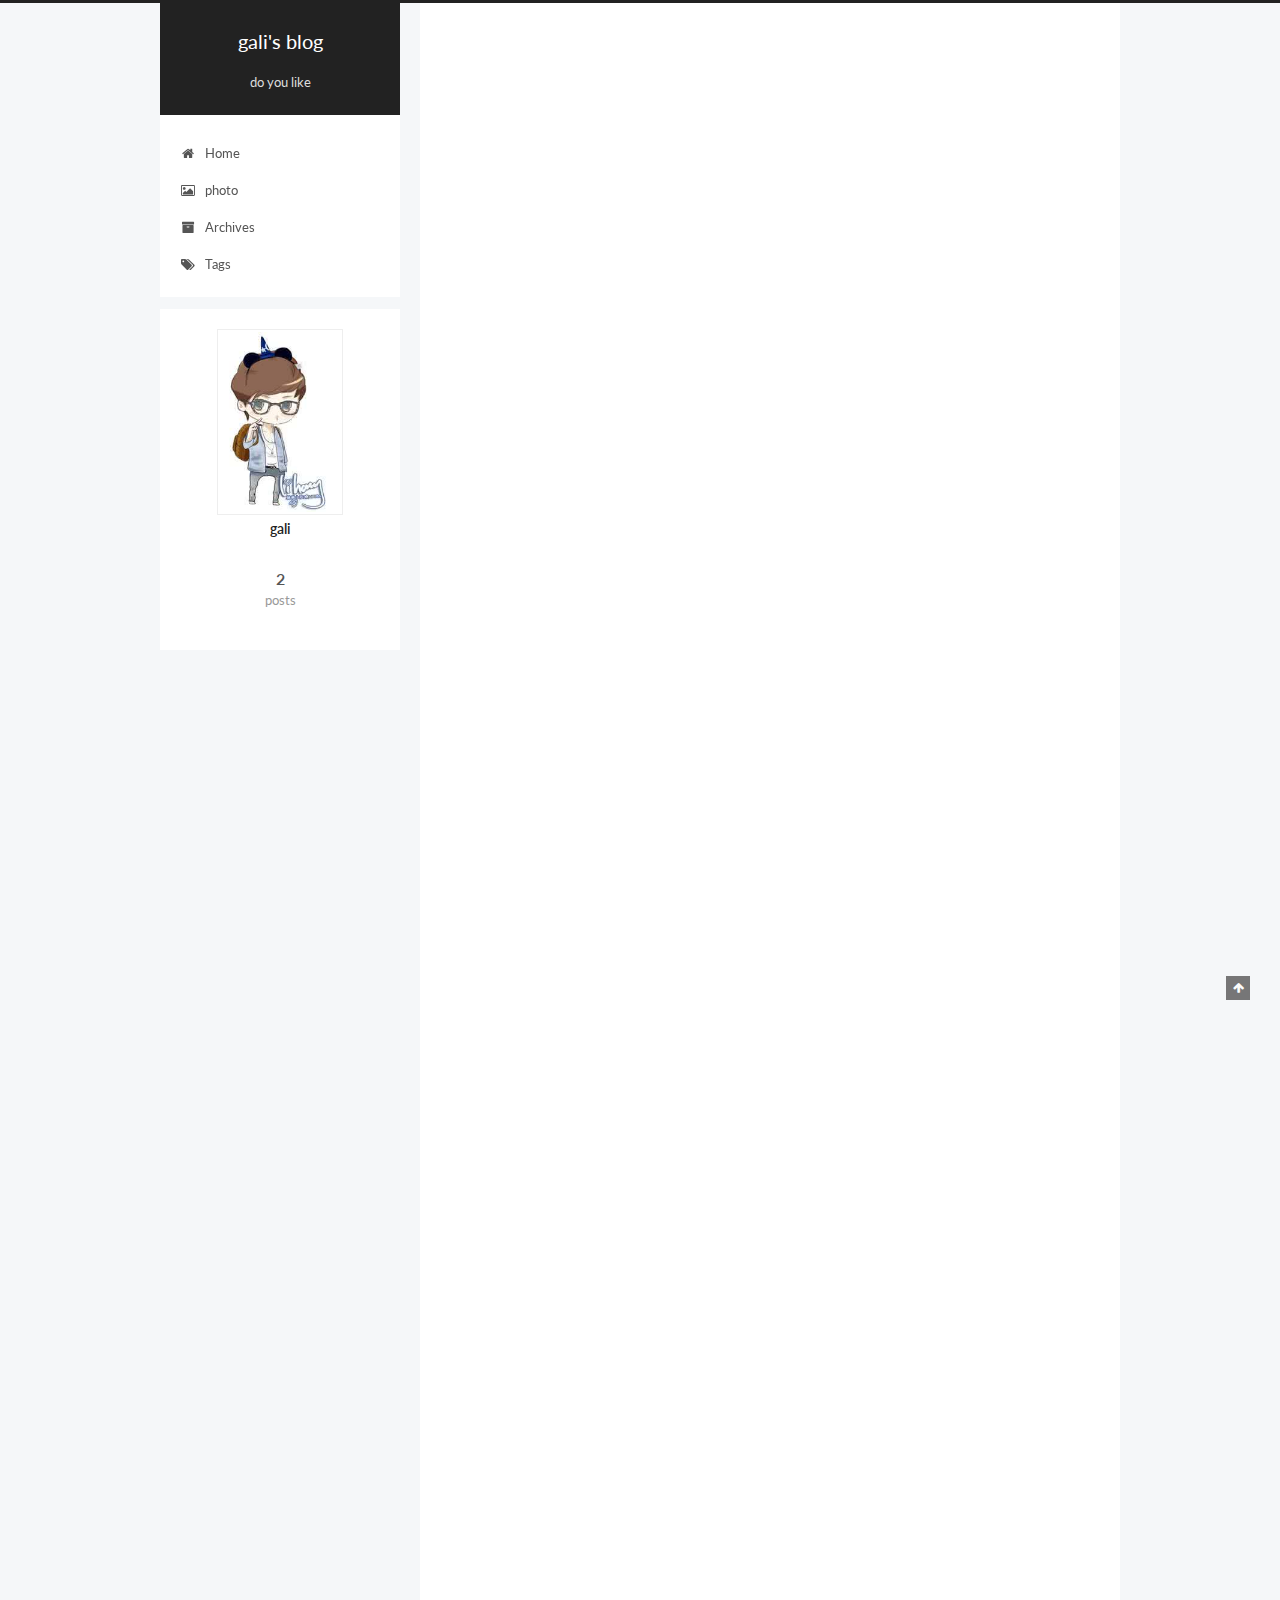
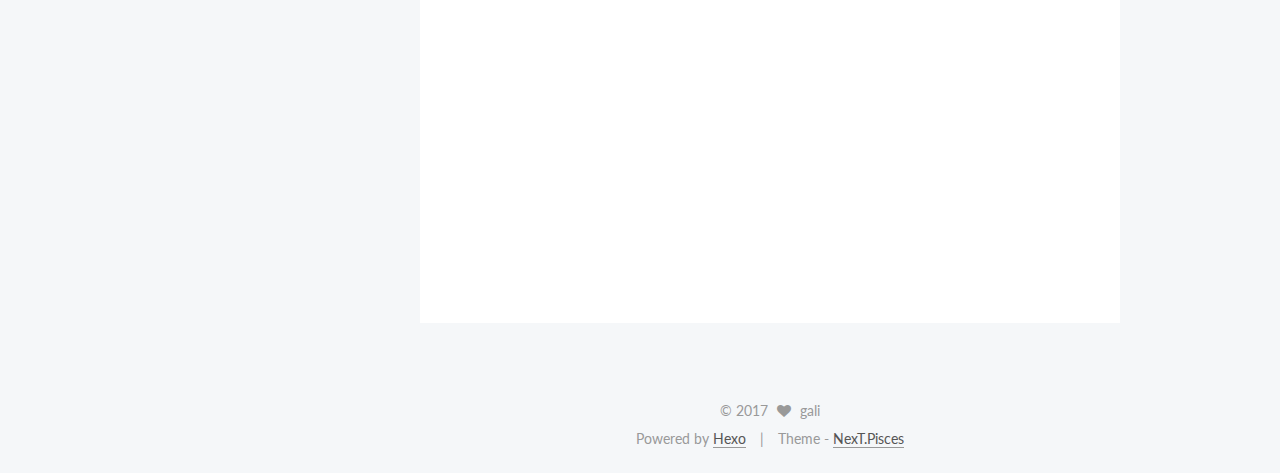
<file: index.html>
<!doctype html>



  


<html class="theme-next pisces use-motion" lang="">
<head>
  <meta charset="UTF-8"/>
<meta http-equiv="X-UA-Compatible" content="IE=edge" />
<meta name="viewport" content="width=device-width, initial-scale=1, maximum-scale=1"/>



<meta http-equiv="Cache-Control" content="no-transform" />
<meta http-equiv="Cache-Control" content="no-siteapp" />















  
  
  <link href="/lib/fancybox/source/jquery.fancybox.css?v=2.1.5" rel="stylesheet" type="text/css" />




  
  
  
  

  
    
    
  

  

  

  

  

  
    
    
    <link href="//fonts.googleapis.com/css?family=Lato:300,300italic,400,400italic,700,700italic&subset=latin,latin-ext" rel="stylesheet" type="text/css">
  






<link href="/lib/font-awesome/css/font-awesome.min.css?v=4.6.2" rel="stylesheet" type="text/css" />

<link href="/css/main.css?v=5.1.0" rel="stylesheet" type="text/css" />


  <meta name="keywords" content="Hexo, NexT" />








  <link rel="shortcut icon" type="image/x-icon" href="/favicon.ico?v=5.1.0" />






<meta property="og:type" content="website">
<meta property="og:title" content="gali&#39;s blog">
<meta property="og:url" content="http://yoursite.com/index.html">
<meta property="og:site_name" content="gali&#39;s blog">
<meta name="twitter:card" content="summary">
<meta name="twitter:title" content="gali&#39;s blog">



<script type="text/javascript" id="hexo.configurations">
  var NexT = window.NexT || {};
  var CONFIG = {
    root: '/',
    scheme: 'Pisces',
    sidebar: {"position":"left","display":"post","offset":12,"offset_float":0,"b2t":false,"scrollpercent":false},
    fancybox: true,
    motion: true,
    duoshuo: {
      userId: '0',
      author: 'Author'
    },
    algolia: {
      applicationID: '',
      apiKey: '',
      indexName: '',
      hits: {"per_page":10},
      labels: {"input_placeholder":"Search for Posts","hits_empty":"We didn't find any results for the search: ${query}","hits_stats":"${hits} results found in ${time} ms"}
    }
  };
</script>



  <link rel="canonical" href="http://yoursite.com/"/>





  <title> gali's blog </title>
</head>

<body itemscope itemtype="http://schema.org/WebPage" lang="">

  














  
  
    
  

  <div class="container sidebar-position-left 
   page-home 
 ">
    <div class="headband"></div>

    <header id="header" class="header" itemscope itemtype="http://schema.org/WPHeader">
      <div class="header-inner"><div class="site-brand-wrapper">
  <div class="site-meta ">
    

    <div class="custom-logo-site-title">
      <a href="/"  class="brand" rel="start">
        <span class="logo-line-before"><i></i></span>
        <span class="site-title">gali's blog</span>
        <span class="logo-line-after"><i></i></span>
      </a>
    </div>
      
        <p class="site-subtitle">do you like</p>
      
  </div>

  <div class="site-nav-toggle">
    <button>
      <span class="btn-bar"></span>
      <span class="btn-bar"></span>
      <span class="btn-bar"></span>
    </button>
  </div>
</div>

<nav class="site-nav">
  

  
    <ul id="menu" class="menu">
      
        
        <li class="menu-item menu-item-home">
          <a href="/" rel="section">
            
              <i class="menu-item-icon fa fa-fw fa-home"></i> <br />
            
            Home
          </a>
        </li>
      
        
        <li class="menu-item menu-item-photo">
          <a href="/photo" rel="section">
            
              <i class="menu-item-icon fa fa-fw fa-image"></i> <br />
            
            photo
          </a>
        </li>
      
        
        <li class="menu-item menu-item-archives">
          <a href="/archives" rel="section">
            
              <i class="menu-item-icon fa fa-fw fa-archive"></i> <br />
            
            Archives
          </a>
        </li>
      
        
        <li class="menu-item menu-item-tags">
          <a href="/tags" rel="section">
            
              <i class="menu-item-icon fa fa-fw fa-tags"></i> <br />
            
            Tags
          </a>
        </li>
      

      
    </ul>
  

  
</nav>



 </div>
    </header>

    <main id="main" class="main">
      <div class="main-inner">
        <div class="content-wrap">
          <div id="content" class="content">
            
  <section id="posts" class="posts-expand">
    
      

  

  
  
  

  <article class="post post-type-normal " itemscope itemtype="http://schema.org/Article">
    <link itemprop="mainEntityOfPage" href="http://yoursite.com/2017/08/08/useHexo/">

    <span hidden itemprop="author" itemscope itemtype="http://schema.org/Person">
      <meta itemprop="name" content="gali">
      <meta itemprop="description" content="">
      <meta itemprop="image" content="/images/qut.jpg">
    </span>

    <span hidden itemprop="publisher" itemscope itemtype="http://schema.org/Organization">
      <meta itemprop="name" content="gali's blog">
    </span>

    
      <header class="post-header">

        
        
          <h1 class="post-title" itemprop="name headline">
            
            
              
                
                <a class="post-title-link" href="/2017/08/08/useHexo/" itemprop="url">
                  useHexo
                </a>
              
            
          </h1>
        

        <div class="post-meta">
          <span class="post-time">
            
              <span class="post-meta-item-icon">
                <i class="fa fa-calendar-o"></i>
              </span>
              
                <span class="post-meta-item-text">Posted on</span>
              
              <time title="Post created" itemprop="dateCreated datePublished" datetime="2017-08-08T13:33:51+08:00">
                2017-08-08
              </time>
            

            

            
          </span>

          

          
            
          

          
          

          

          

          

        </div>
      </header>
    


    <div class="post-body" itemprop="articleBody">

      
      

      
        
          
            <h3 id="usrHexo"><a href="#usrHexo" class="headerlink" title="usrHexo"></a>usrHexo</h3><figure class="highlight plain"><table><tr><td class="gutter"><pre><div class="line">1</div><div class="line">2</div><div class="line">3</div><div class="line">4</div><div class="line">5</div></pre></td><td class="code"><pre><div class="line">npm install hexo-cli -g</div><div class="line">hexo init blog</div><div class="line">cd blog</div><div class="line">npm install</div><div class="line">hexo server</div></pre></td></tr></table></figure>
<p><a href="http://theme-next.iissnan.com/getting-started.html" target="_blank" rel="external">next主题</a></p>
<p><img src="/images/qut.jpg" alt=""></p>

          
        
      
    </div>

    <div>
      
    </div>

    <div>
      
    </div>

    <div>
      
    </div>

    <footer class="post-footer">
      

      

      

      
      
        <div class="post-eof"></div>
      
    </footer>
  </article>


    
      

  

  
  
  

  <article class="post post-type-normal " itemscope itemtype="http://schema.org/Article">
    <link itemprop="mainEntityOfPage" href="http://yoursite.com/2017/08/08/hello-world/">

    <span hidden itemprop="author" itemscope itemtype="http://schema.org/Person">
      <meta itemprop="name" content="gali">
      <meta itemprop="description" content="">
      <meta itemprop="image" content="/images/qut.jpg">
    </span>

    <span hidden itemprop="publisher" itemscope itemtype="http://schema.org/Organization">
      <meta itemprop="name" content="gali's blog">
    </span>

    
      <header class="post-header">

        
        
          <h1 class="post-title" itemprop="name headline">
            
            
              
                
                <a class="post-title-link" href="/2017/08/08/hello-world/" itemprop="url">
                  Hello World
                </a>
              
            
          </h1>
        

        <div class="post-meta">
          <span class="post-time">
            
              <span class="post-meta-item-icon">
                <i class="fa fa-calendar-o"></i>
              </span>
              
                <span class="post-meta-item-text">Posted on</span>
              
              <time title="Post created" itemprop="dateCreated datePublished" datetime="2017-08-08T13:23:17+08:00">
                2017-08-08
              </time>
            

            

            
          </span>

          

          
            
          

          
          

          

          

          

        </div>
      </header>
    


    <div class="post-body" itemprop="articleBody">

      
      

      
        
          
            <p>Welcome to <a href="https://hexo.io/" target="_blank" rel="external">Hexo</a>! This is your very first post. Check <a href="https://hexo.io/docs/" target="_blank" rel="external">documentation</a> for more info. If you get any problems when using Hexo, you can find the answer in <a href="https://hexo.io/docs/troubleshooting.html" target="_blank" rel="external">troubleshooting</a> or you can ask me on <a href="https://github.com/hexojs/hexo/issues" target="_blank" rel="external">GitHub</a>.</p>
<h2 id="Quick-Start"><a href="#Quick-Start" class="headerlink" title="Quick Start"></a>Quick Start</h2><h3 id="Create-a-new-post"><a href="#Create-a-new-post" class="headerlink" title="Create a new post"></a>Create a new post</h3><figure class="highlight bash"><table><tr><td class="gutter"><pre><div class="line">1</div></pre></td><td class="code"><pre><div class="line">$ hexo new <span class="string">"My New Post"</span></div></pre></td></tr></table></figure>
<p>More info: <a href="https://hexo.io/docs/writing.html" target="_blank" rel="external">Writing</a></p>
<h3 id="Run-server"><a href="#Run-server" class="headerlink" title="Run server"></a>Run server</h3><figure class="highlight bash"><table><tr><td class="gutter"><pre><div class="line">1</div></pre></td><td class="code"><pre><div class="line">$ hexo server</div></pre></td></tr></table></figure>
<p>More info: <a href="https://hexo.io/docs/server.html" target="_blank" rel="external">Server</a></p>
<h3 id="Generate-static-files"><a href="#Generate-static-files" class="headerlink" title="Generate static files"></a>Generate static files</h3><figure class="highlight bash"><table><tr><td class="gutter"><pre><div class="line">1</div></pre></td><td class="code"><pre><div class="line">$ hexo generate</div></pre></td></tr></table></figure>
<p>More info: <a href="https://hexo.io/docs/generating.html" target="_blank" rel="external">Generating</a></p>
<h3 id="Deploy-to-remote-sites"><a href="#Deploy-to-remote-sites" class="headerlink" title="Deploy to remote sites"></a>Deploy to remote sites</h3><figure class="highlight bash"><table><tr><td class="gutter"><pre><div class="line">1</div></pre></td><td class="code"><pre><div class="line">$ hexo deploy</div></pre></td></tr></table></figure>
<p>More info: <a href="https://hexo.io/docs/deployment.html" target="_blank" rel="external">Deployment</a></p>

          
        
      
    </div>

    <div>
      
    </div>

    <div>
      
    </div>

    <div>
      
    </div>

    <footer class="post-footer">
      

      

      

      
      
        <div class="post-eof"></div>
      
    </footer>
  </article>


    
  </section>

  


          </div>
          


          

        </div>
        
          
  
  <div class="sidebar-toggle">
    <div class="sidebar-toggle-line-wrap">
      <span class="sidebar-toggle-line sidebar-toggle-line-first"></span>
      <span class="sidebar-toggle-line sidebar-toggle-line-middle"></span>
      <span class="sidebar-toggle-line sidebar-toggle-line-last"></span>
    </div>
  </div>

  <aside id="sidebar" class="sidebar">
    <div class="sidebar-inner">

      

      

      <section class="site-overview sidebar-panel sidebar-panel-active">
        <div class="site-author motion-element" itemprop="author" itemscope itemtype="http://schema.org/Person">
          <img class="site-author-image" itemprop="image"
               src="/images/qut.jpg"
               alt="gali" />
          <p class="site-author-name" itemprop="name">gali</p>
           
              <p class="site-description motion-element" itemprop="description"></p>
          
        </div>
        <nav class="site-state motion-element">

          
            <div class="site-state-item site-state-posts">
              <a href="/archives">
                <span class="site-state-item-count">2</span>
                <span class="site-state-item-name">posts</span>
              </a>
            </div>
          

          

          

        </nav>

        

        <div class="links-of-author motion-element">
          
        </div>

        
        

        
        

        


      </section>

      

      

    </div>
  </aside>


        
      </div>
    </main>

    <footer id="footer" class="footer">
      <div class="footer-inner">
        <div class="copyright" >
  
  &copy; 
  <span itemprop="copyrightYear">2017</span>
  <span class="with-love">
    <i class="fa fa-heart"></i>
  </span>
  <span class="author" itemprop="copyrightHolder">gali</span>
</div>


<div class="powered-by">
  Powered by <a class="theme-link" href="https://hexo.io">Hexo</a>
</div>

<div class="theme-info">
  Theme -
  <a class="theme-link" href="https://github.com/iissnan/hexo-theme-next">
    NexT.Pisces
  </a>
</div>


        

        
      </div>
    </footer>

    
      <div class="back-to-top">
        <i class="fa fa-arrow-up"></i>
        
      </div>
    

  </div>

  

<script type="text/javascript">
  if (Object.prototype.toString.call(window.Promise) !== '[object Function]') {
    window.Promise = null;
  }
</script>









  






  
  <script type="text/javascript" src="/lib/jquery/index.js?v=2.1.3"></script>

  
  <script type="text/javascript" src="/lib/fastclick/lib/fastclick.min.js?v=1.0.6"></script>

  
  <script type="text/javascript" src="/lib/jquery_lazyload/jquery.lazyload.js?v=1.9.7"></script>

  
  <script type="text/javascript" src="/lib/velocity/velocity.min.js?v=1.2.1"></script>

  
  <script type="text/javascript" src="/lib/velocity/velocity.ui.min.js?v=1.2.1"></script>

  
  <script type="text/javascript" src="/lib/fancybox/source/jquery.fancybox.pack.js?v=2.1.5"></script>


  


  <script type="text/javascript" src="/js/src/utils.js?v=5.1.0"></script>

  <script type="text/javascript" src="/js/src/motion.js?v=5.1.0"></script>



  
  


  <script type="text/javascript" src="/js/src/affix.js?v=5.1.0"></script>

  <script type="text/javascript" src="/js/src/schemes/pisces.js?v=5.1.0"></script>



  

  


  <script type="text/javascript" src="/js/src/bootstrap.js?v=5.1.0"></script>



  


  




	





  





  





  






  





  

  

  

  

</body>
</html>
</file>
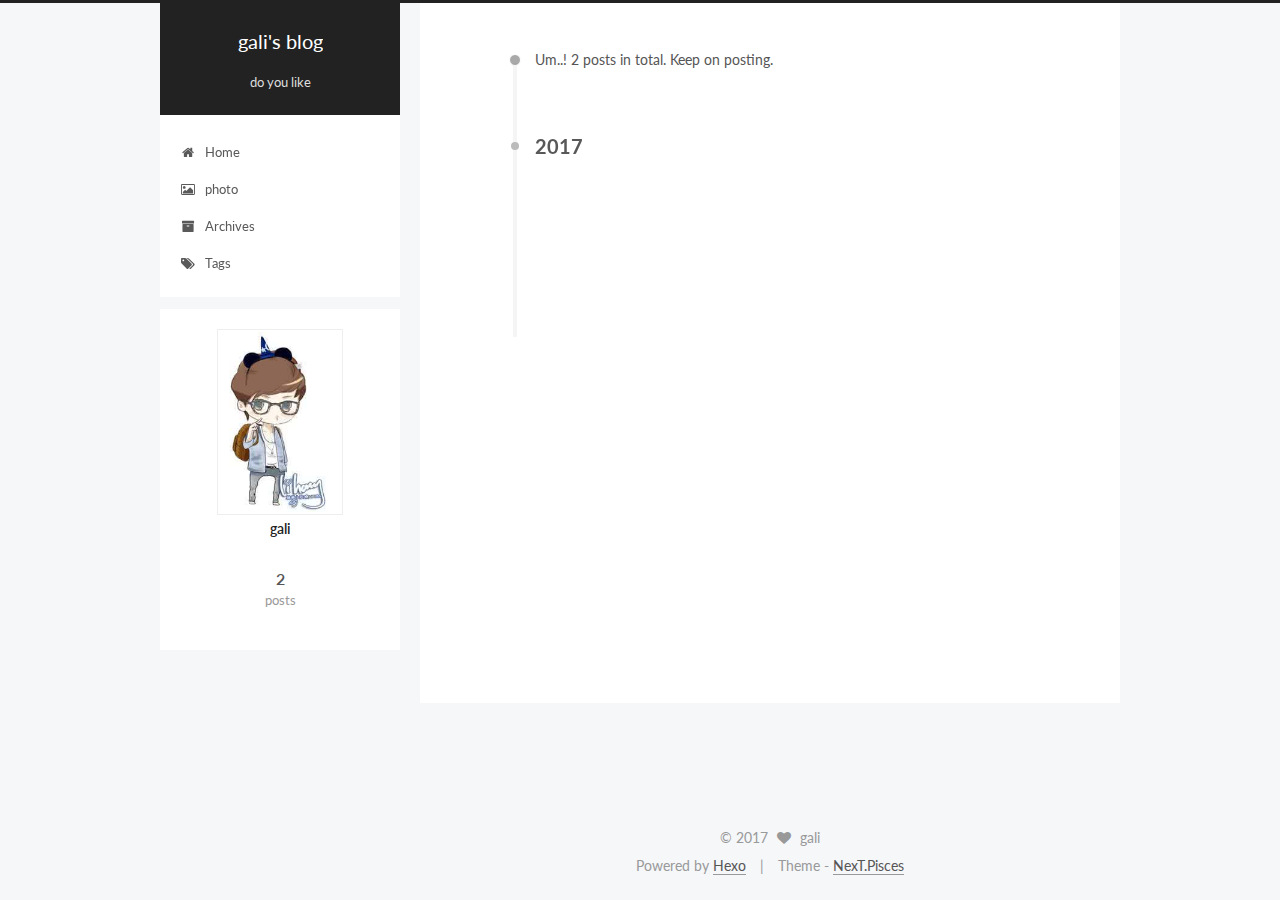
<file: archives/index.html>
<!doctype html>



  


<html class="theme-next pisces use-motion" lang="">
<head>
  <meta charset="UTF-8"/>
<meta http-equiv="X-UA-Compatible" content="IE=edge" />
<meta name="viewport" content="width=device-width, initial-scale=1, maximum-scale=1"/>



<meta http-equiv="Cache-Control" content="no-transform" />
<meta http-equiv="Cache-Control" content="no-siteapp" />















  
  
  <link href="/lib/fancybox/source/jquery.fancybox.css?v=2.1.5" rel="stylesheet" type="text/css" />




  
  
  
  

  
    
    
  

  

  

  

  

  
    
    
    <link href="//fonts.googleapis.com/css?family=Lato:300,300italic,400,400italic,700,700italic&subset=latin,latin-ext" rel="stylesheet" type="text/css">
  






<link href="/lib/font-awesome/css/font-awesome.min.css?v=4.6.2" rel="stylesheet" type="text/css" />

<link href="/css/main.css?v=5.1.0" rel="stylesheet" type="text/css" />


  <meta name="keywords" content="Hexo, NexT" />








  <link rel="shortcut icon" type="image/x-icon" href="/favicon.ico?v=5.1.0" />






<meta property="og:type" content="website">
<meta property="og:title" content="gali&#39;s blog">
<meta property="og:url" content="http://yoursite.com/archives/index.html">
<meta property="og:site_name" content="gali&#39;s blog">
<meta name="twitter:card" content="summary">
<meta name="twitter:title" content="gali&#39;s blog">



<script type="text/javascript" id="hexo.configurations">
  var NexT = window.NexT || {};
  var CONFIG = {
    root: '/',
    scheme: 'Pisces',
    sidebar: {"position":"left","display":"post","offset":12,"offset_float":0,"b2t":false,"scrollpercent":false},
    fancybox: true,
    motion: true,
    duoshuo: {
      userId: '0',
      author: 'Author'
    },
    algolia: {
      applicationID: '',
      apiKey: '',
      indexName: '',
      hits: {"per_page":10},
      labels: {"input_placeholder":"Search for Posts","hits_empty":"We didn't find any results for the search: ${query}","hits_stats":"${hits} results found in ${time} ms"}
    }
  };
</script>



  <link rel="canonical" href="http://yoursite.com/archives/"/>





  <title> Archive | gali's blog </title>
</head>

<body itemscope itemtype="http://schema.org/WebPage" lang="">

  














  
  
    
  

  <div class="container sidebar-position-left  page-archive  ">
    <div class="headband"></div>

    <header id="header" class="header" itemscope itemtype="http://schema.org/WPHeader">
      <div class="header-inner"><div class="site-brand-wrapper">
  <div class="site-meta ">
    

    <div class="custom-logo-site-title">
      <a href="/"  class="brand" rel="start">
        <span class="logo-line-before"><i></i></span>
        <span class="site-title">gali's blog</span>
        <span class="logo-line-after"><i></i></span>
      </a>
    </div>
      
        <p class="site-subtitle">do you like</p>
      
  </div>

  <div class="site-nav-toggle">
    <button>
      <span class="btn-bar"></span>
      <span class="btn-bar"></span>
      <span class="btn-bar"></span>
    </button>
  </div>
</div>

<nav class="site-nav">
  

  
    <ul id="menu" class="menu">
      
        
        <li class="menu-item menu-item-home">
          <a href="/" rel="section">
            
              <i class="menu-item-icon fa fa-fw fa-home"></i> <br />
            
            Home
          </a>
        </li>
      
        
        <li class="menu-item menu-item-photo">
          <a href="/photo" rel="section">
            
              <i class="menu-item-icon fa fa-fw fa-image"></i> <br />
            
            photo
          </a>
        </li>
      
        
        <li class="menu-item menu-item-archives">
          <a href="/archives" rel="section">
            
              <i class="menu-item-icon fa fa-fw fa-archive"></i> <br />
            
            Archives
          </a>
        </li>
      
        
        <li class="menu-item menu-item-tags">
          <a href="/tags" rel="section">
            
              <i class="menu-item-icon fa fa-fw fa-tags"></i> <br />
            
            Tags
          </a>
        </li>
      

      
    </ul>
  

  
</nav>



 </div>
    </header>

    <main id="main" class="main">
      <div class="main-inner">
        <div class="content-wrap">
          <div id="content" class="content">
            

  <section id="posts" class="posts-collapse">
    <span class="archive-move-on"></span>

    <span class="archive-page-counter">
      
      
      
        
      
      Um..! 2 posts in total. Keep on posting.
    </span>

    

      
      
      

      
        
        <div class="collection-title">
          <h2 class="archive-year motion-element" id="archive-year-2017">2017</h2>
        </div>
      
      

      

  <article class="post post-type-normal" itemscope itemtype="http://schema.org/Article">
    <header class="post-header">

      <h1 class="post-title">
        
            <a class="post-title-link" href="/2017/08/08/useHexo/" itemprop="url">
              
                <span itemprop="name">useHexo</span>
              
            </a>
        
      </h1>

      <div class="post-meta">
        <time class="post-time" itemprop="dateCreated"
              datetime="2017-08-08T13:33:51+08:00"
              content="2017-08-08" >
          08-08
        </time>
      </div>

    </header>
  </article>



    

      
      
      

      
      

      

  <article class="post post-type-normal" itemscope itemtype="http://schema.org/Article">
    <header class="post-header">

      <h1 class="post-title">
        
            <a class="post-title-link" href="/2017/08/08/hello-world/" itemprop="url">
              
                <span itemprop="name">Hello World</span>
              
            </a>
        
      </h1>

      <div class="post-meta">
        <time class="post-time" itemprop="dateCreated"
              datetime="2017-08-08T13:23:17+08:00"
              content="2017-08-08" >
          08-08
        </time>
      </div>

    </header>
  </article>



    

  </section>

  



          </div>
          


          

        </div>
        
          
  
  <div class="sidebar-toggle">
    <div class="sidebar-toggle-line-wrap">
      <span class="sidebar-toggle-line sidebar-toggle-line-first"></span>
      <span class="sidebar-toggle-line sidebar-toggle-line-middle"></span>
      <span class="sidebar-toggle-line sidebar-toggle-line-last"></span>
    </div>
  </div>

  <aside id="sidebar" class="sidebar">
    <div class="sidebar-inner">

      

      

      <section class="site-overview sidebar-panel sidebar-panel-active">
        <div class="site-author motion-element" itemprop="author" itemscope itemtype="http://schema.org/Person">
          <img class="site-author-image" itemprop="image"
               src="/images/qut.jpg"
               alt="gali" />
          <p class="site-author-name" itemprop="name">gali</p>
           
              <p class="site-description motion-element" itemprop="description"></p>
          
        </div>
        <nav class="site-state motion-element">

          
            <div class="site-state-item site-state-posts">
              <a href="/archives">
                <span class="site-state-item-count">2</span>
                <span class="site-state-item-name">posts</span>
              </a>
            </div>
          

          

          

        </nav>

        

        <div class="links-of-author motion-element">
          
        </div>

        
        

        
        

        


      </section>

      

      

    </div>
  </aside>


        
      </div>
    </main>

    <footer id="footer" class="footer">
      <div class="footer-inner">
        <div class="copyright" >
  
  &copy; 
  <span itemprop="copyrightYear">2017</span>
  <span class="with-love">
    <i class="fa fa-heart"></i>
  </span>
  <span class="author" itemprop="copyrightHolder">gali</span>
</div>


<div class="powered-by">
  Powered by <a class="theme-link" href="https://hexo.io">Hexo</a>
</div>

<div class="theme-info">
  Theme -
  <a class="theme-link" href="https://github.com/iissnan/hexo-theme-next">
    NexT.Pisces
  </a>
</div>


        

        
      </div>
    </footer>

    
      <div class="back-to-top">
        <i class="fa fa-arrow-up"></i>
        
      </div>
    

  </div>

  

<script type="text/javascript">
  if (Object.prototype.toString.call(window.Promise) !== '[object Function]') {
    window.Promise = null;
  }
</script>









  






  
  <script type="text/javascript" src="/lib/jquery/index.js?v=2.1.3"></script>

  
  <script type="text/javascript" src="/lib/fastclick/lib/fastclick.min.js?v=1.0.6"></script>

  
  <script type="text/javascript" src="/lib/jquery_lazyload/jquery.lazyload.js?v=1.9.7"></script>

  
  <script type="text/javascript" src="/lib/velocity/velocity.min.js?v=1.2.1"></script>

  
  <script type="text/javascript" src="/lib/velocity/velocity.ui.min.js?v=1.2.1"></script>

  
  <script type="text/javascript" src="/lib/fancybox/source/jquery.fancybox.pack.js?v=2.1.5"></script>


  


  <script type="text/javascript" src="/js/src/utils.js?v=5.1.0"></script>

  <script type="text/javascript" src="/js/src/motion.js?v=5.1.0"></script>



  
  


  <script type="text/javascript" src="/js/src/affix.js?v=5.1.0"></script>

  <script type="text/javascript" src="/js/src/schemes/pisces.js?v=5.1.0"></script>



  
  
    <script type="text/javascript" id="motion.page.archive">
      $('.archive-year').velocity('transition.slideLeftIn');
    </script>
  


  


  <script type="text/javascript" src="/js/src/bootstrap.js?v=5.1.0"></script>



  


  




	





  





  





  






  





  

  

  

  

</body>
</html>
</file>
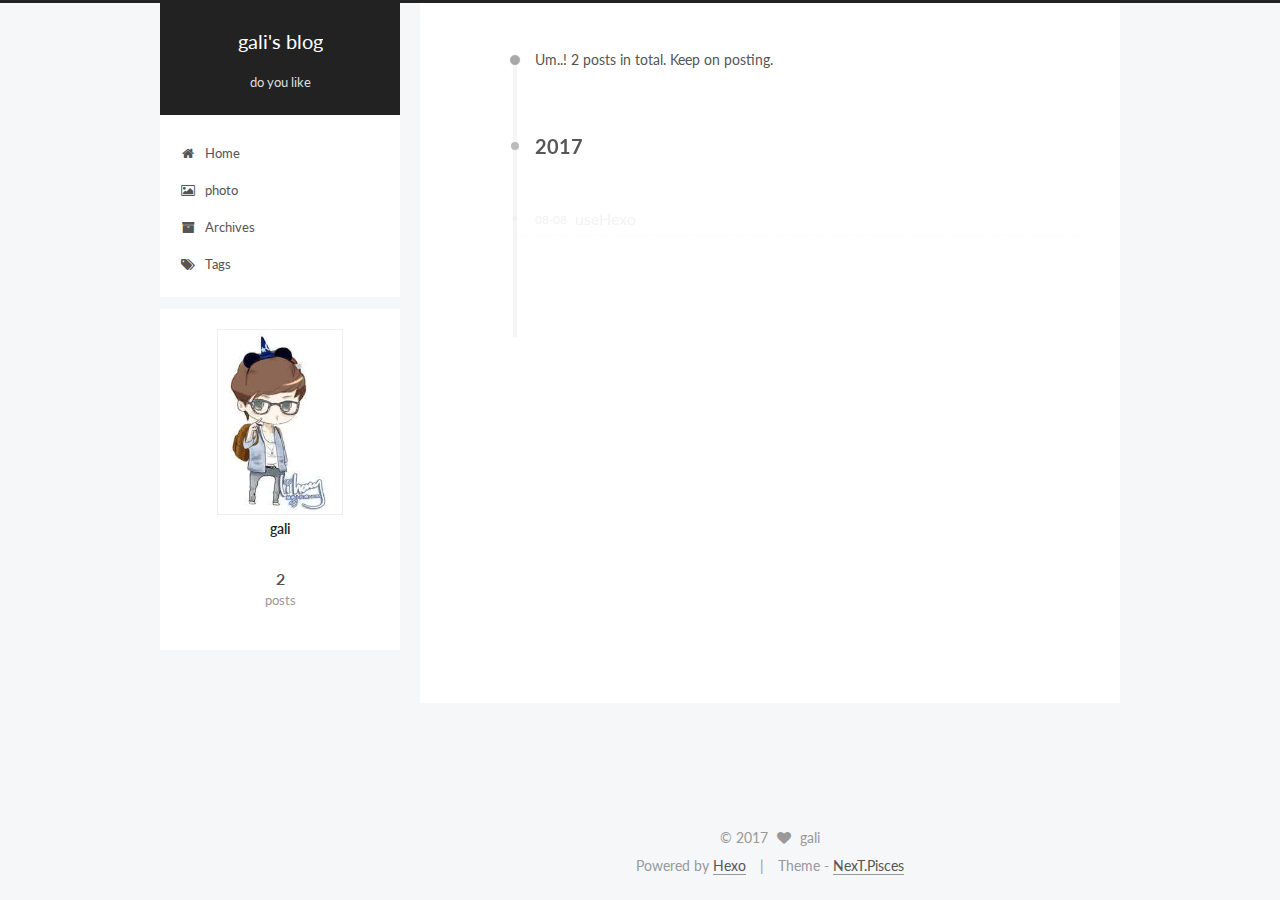
<file: archives/2017/index.html>
<!doctype html>



  


<html class="theme-next pisces use-motion" lang="">
<head>
  <meta charset="UTF-8"/>
<meta http-equiv="X-UA-Compatible" content="IE=edge" />
<meta name="viewport" content="width=device-width, initial-scale=1, maximum-scale=1"/>



<meta http-equiv="Cache-Control" content="no-transform" />
<meta http-equiv="Cache-Control" content="no-siteapp" />















  
  
  <link href="/lib/fancybox/source/jquery.fancybox.css?v=2.1.5" rel="stylesheet" type="text/css" />




  
  
  
  

  
    
    
  

  

  

  

  

  
    
    
    <link href="//fonts.googleapis.com/css?family=Lato:300,300italic,400,400italic,700,700italic&subset=latin,latin-ext" rel="stylesheet" type="text/css">
  






<link href="/lib/font-awesome/css/font-awesome.min.css?v=4.6.2" rel="stylesheet" type="text/css" />

<link href="/css/main.css?v=5.1.0" rel="stylesheet" type="text/css" />


  <meta name="keywords" content="Hexo, NexT" />








  <link rel="shortcut icon" type="image/x-icon" href="/favicon.ico?v=5.1.0" />






<meta property="og:type" content="website">
<meta property="og:title" content="gali&#39;s blog">
<meta property="og:url" content="http://yoursite.com/archives/2017/index.html">
<meta property="og:site_name" content="gali&#39;s blog">
<meta name="twitter:card" content="summary">
<meta name="twitter:title" content="gali&#39;s blog">



<script type="text/javascript" id="hexo.configurations">
  var NexT = window.NexT || {};
  var CONFIG = {
    root: '/',
    scheme: 'Pisces',
    sidebar: {"position":"left","display":"post","offset":12,"offset_float":0,"b2t":false,"scrollpercent":false},
    fancybox: true,
    motion: true,
    duoshuo: {
      userId: '0',
      author: 'Author'
    },
    algolia: {
      applicationID: '',
      apiKey: '',
      indexName: '',
      hits: {"per_page":10},
      labels: {"input_placeholder":"Search for Posts","hits_empty":"We didn't find any results for the search: ${query}","hits_stats":"${hits} results found in ${time} ms"}
    }
  };
</script>



  <link rel="canonical" href="http://yoursite.com/archives/2017/"/>





  <title> Archive | gali's blog </title>
</head>

<body itemscope itemtype="http://schema.org/WebPage" lang="">

  














  
  
    
  

  <div class="container sidebar-position-left  page-archive  ">
    <div class="headband"></div>

    <header id="header" class="header" itemscope itemtype="http://schema.org/WPHeader">
      <div class="header-inner"><div class="site-brand-wrapper">
  <div class="site-meta ">
    

    <div class="custom-logo-site-title">
      <a href="/"  class="brand" rel="start">
        <span class="logo-line-before"><i></i></span>
        <span class="site-title">gali's blog</span>
        <span class="logo-line-after"><i></i></span>
      </a>
    </div>
      
        <p class="site-subtitle">do you like</p>
      
  </div>

  <div class="site-nav-toggle">
    <button>
      <span class="btn-bar"></span>
      <span class="btn-bar"></span>
      <span class="btn-bar"></span>
    </button>
  </div>
</div>

<nav class="site-nav">
  

  
    <ul id="menu" class="menu">
      
        
        <li class="menu-item menu-item-home">
          <a href="/" rel="section">
            
              <i class="menu-item-icon fa fa-fw fa-home"></i> <br />
            
            Home
          </a>
        </li>
      
        
        <li class="menu-item menu-item-photo">
          <a href="/photo" rel="section">
            
              <i class="menu-item-icon fa fa-fw fa-image"></i> <br />
            
            photo
          </a>
        </li>
      
        
        <li class="menu-item menu-item-archives">
          <a href="/archives" rel="section">
            
              <i class="menu-item-icon fa fa-fw fa-archive"></i> <br />
            
            Archives
          </a>
        </li>
      
        
        <li class="menu-item menu-item-tags">
          <a href="/tags" rel="section">
            
              <i class="menu-item-icon fa fa-fw fa-tags"></i> <br />
            
            Tags
          </a>
        </li>
      

      
    </ul>
  

  
</nav>



 </div>
    </header>

    <main id="main" class="main">
      <div class="main-inner">
        <div class="content-wrap">
          <div id="content" class="content">
            

  <section id="posts" class="posts-collapse">
    <span class="archive-move-on"></span>

    <span class="archive-page-counter">
      
      
      
        
      
      Um..! 2 posts in total. Keep on posting.
    </span>

    

      
      
      

      
        
        <div class="collection-title">
          <h2 class="archive-year motion-element" id="archive-year-2017">2017</h2>
        </div>
      
      

      

  <article class="post post-type-normal" itemscope itemtype="http://schema.org/Article">
    <header class="post-header">

      <h1 class="post-title">
        
            <a class="post-title-link" href="/2017/08/08/useHexo/" itemprop="url">
              
                <span itemprop="name">useHexo</span>
              
            </a>
        
      </h1>

      <div class="post-meta">
        <time class="post-time" itemprop="dateCreated"
              datetime="2017-08-08T13:33:51+08:00"
              content="2017-08-08" >
          08-08
        </time>
      </div>

    </header>
  </article>



    

      
      
      

      
      

      

  <article class="post post-type-normal" itemscope itemtype="http://schema.org/Article">
    <header class="post-header">

      <h1 class="post-title">
        
            <a class="post-title-link" href="/2017/08/08/hello-world/" itemprop="url">
              
                <span itemprop="name">Hello World</span>
              
            </a>
        
      </h1>

      <div class="post-meta">
        <time class="post-time" itemprop="dateCreated"
              datetime="2017-08-08T13:23:17+08:00"
              content="2017-08-08" >
          08-08
        </time>
      </div>

    </header>
  </article>



    

  </section>

  



          </div>
          


          

        </div>
        
          
  
  <div class="sidebar-toggle">
    <div class="sidebar-toggle-line-wrap">
      <span class="sidebar-toggle-line sidebar-toggle-line-first"></span>
      <span class="sidebar-toggle-line sidebar-toggle-line-middle"></span>
      <span class="sidebar-toggle-line sidebar-toggle-line-last"></span>
    </div>
  </div>

  <aside id="sidebar" class="sidebar">
    <div class="sidebar-inner">

      

      

      <section class="site-overview sidebar-panel sidebar-panel-active">
        <div class="site-author motion-element" itemprop="author" itemscope itemtype="http://schema.org/Person">
          <img class="site-author-image" itemprop="image"
               src="/images/qut.jpg"
               alt="gali" />
          <p class="site-author-name" itemprop="name">gali</p>
           
              <p class="site-description motion-element" itemprop="description"></p>
          
        </div>
        <nav class="site-state motion-element">

          
            <div class="site-state-item site-state-posts">
              <a href="/archives">
                <span class="site-state-item-count">2</span>
                <span class="site-state-item-name">posts</span>
              </a>
            </div>
          

          

          

        </nav>

        

        <div class="links-of-author motion-element">
          
        </div>

        
        

        
        

        


      </section>

      

      

    </div>
  </aside>


        
      </div>
    </main>

    <footer id="footer" class="footer">
      <div class="footer-inner">
        <div class="copyright" >
  
  &copy; 
  <span itemprop="copyrightYear">2017</span>
  <span class="with-love">
    <i class="fa fa-heart"></i>
  </span>
  <span class="author" itemprop="copyrightHolder">gali</span>
</div>


<div class="powered-by">
  Powered by <a class="theme-link" href="https://hexo.io">Hexo</a>
</div>

<div class="theme-info">
  Theme -
  <a class="theme-link" href="https://github.com/iissnan/hexo-theme-next">
    NexT.Pisces
  </a>
</div>


        

        
      </div>
    </footer>

    
      <div class="back-to-top">
        <i class="fa fa-arrow-up"></i>
        
      </div>
    

  </div>

  

<script type="text/javascript">
  if (Object.prototype.toString.call(window.Promise) !== '[object Function]') {
    window.Promise = null;
  }
</script>









  






  
  <script type="text/javascript" src="/lib/jquery/index.js?v=2.1.3"></script>

  
  <script type="text/javascript" src="/lib/fastclick/lib/fastclick.min.js?v=1.0.6"></script>

  
  <script type="text/javascript" src="/lib/jquery_lazyload/jquery.lazyload.js?v=1.9.7"></script>

  
  <script type="text/javascript" src="/lib/velocity/velocity.min.js?v=1.2.1"></script>

  
  <script type="text/javascript" src="/lib/velocity/velocity.ui.min.js?v=1.2.1"></script>

  
  <script type="text/javascript" src="/lib/fancybox/source/jquery.fancybox.pack.js?v=2.1.5"></script>


  


  <script type="text/javascript" src="/js/src/utils.js?v=5.1.0"></script>

  <script type="text/javascript" src="/js/src/motion.js?v=5.1.0"></script>



  
  


  <script type="text/javascript" src="/js/src/affix.js?v=5.1.0"></script>

  <script type="text/javascript" src="/js/src/schemes/pisces.js?v=5.1.0"></script>



  
  
    <script type="text/javascript" id="motion.page.archive">
      $('.archive-year').velocity('transition.slideLeftIn');
    </script>
  


  


  <script type="text/javascript" src="/js/src/bootstrap.js?v=5.1.0"></script>



  


  




	





  





  





  






  





  

  

  

  

</body>
</html>
</file>
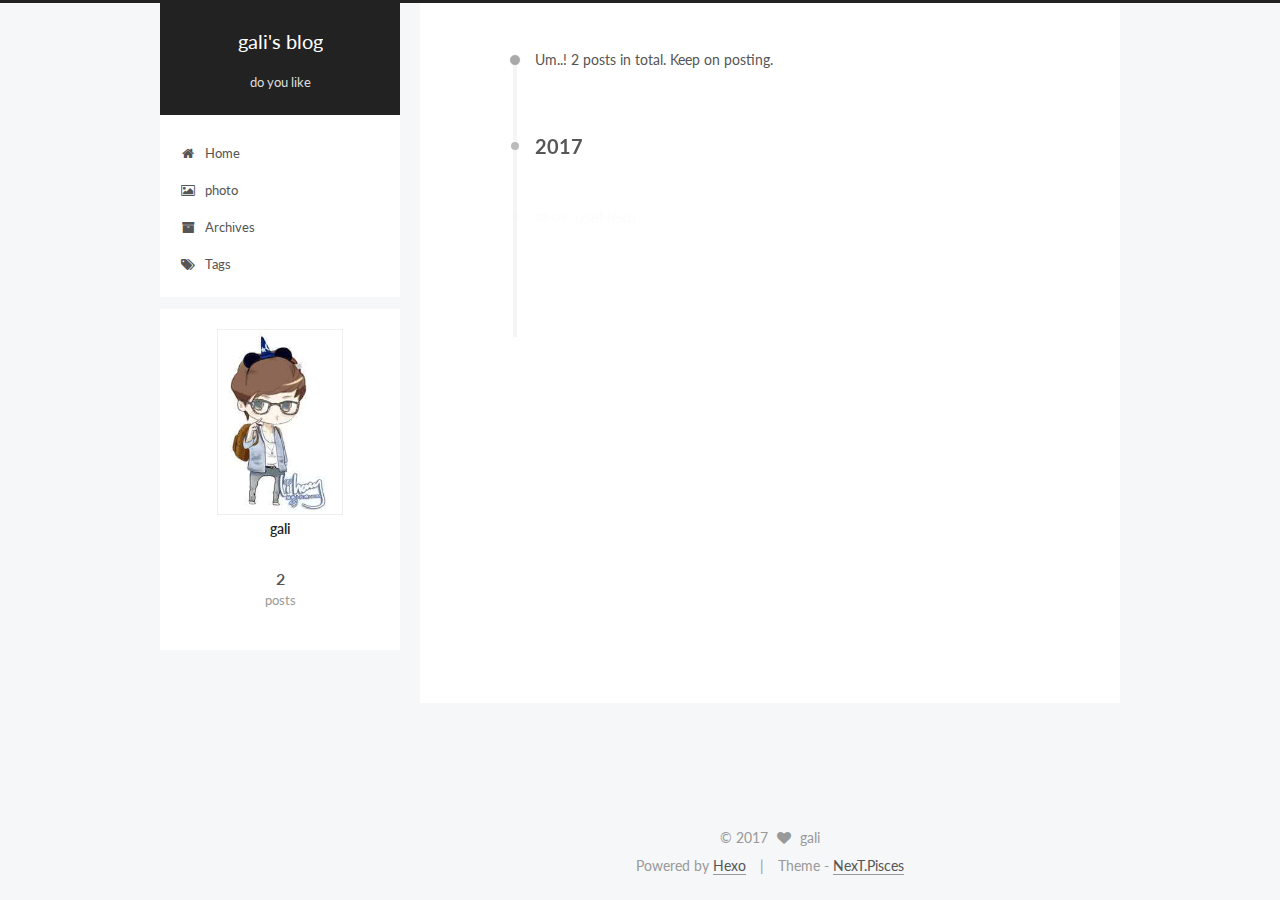
<file: archives/2017/08/index.html>
<!doctype html>



  


<html class="theme-next pisces use-motion" lang="">
<head>
  <meta charset="UTF-8"/>
<meta http-equiv="X-UA-Compatible" content="IE=edge" />
<meta name="viewport" content="width=device-width, initial-scale=1, maximum-scale=1"/>



<meta http-equiv="Cache-Control" content="no-transform" />
<meta http-equiv="Cache-Control" content="no-siteapp" />















  
  
  <link href="/lib/fancybox/source/jquery.fancybox.css?v=2.1.5" rel="stylesheet" type="text/css" />




  
  
  
  

  
    
    
  

  

  

  

  

  
    
    
    <link href="//fonts.googleapis.com/css?family=Lato:300,300italic,400,400italic,700,700italic&subset=latin,latin-ext" rel="stylesheet" type="text/css">
  






<link href="/lib/font-awesome/css/font-awesome.min.css?v=4.6.2" rel="stylesheet" type="text/css" />

<link href="/css/main.css?v=5.1.0" rel="stylesheet" type="text/css" />


  <meta name="keywords" content="Hexo, NexT" />








  <link rel="shortcut icon" type="image/x-icon" href="/favicon.ico?v=5.1.0" />






<meta property="og:type" content="website">
<meta property="og:title" content="gali&#39;s blog">
<meta property="og:url" content="http://yoursite.com/archives/2017/08/index.html">
<meta property="og:site_name" content="gali&#39;s blog">
<meta name="twitter:card" content="summary">
<meta name="twitter:title" content="gali&#39;s blog">



<script type="text/javascript" id="hexo.configurations">
  var NexT = window.NexT || {};
  var CONFIG = {
    root: '/',
    scheme: 'Pisces',
    sidebar: {"position":"left","display":"post","offset":12,"offset_float":0,"b2t":false,"scrollpercent":false},
    fancybox: true,
    motion: true,
    duoshuo: {
      userId: '0',
      author: 'Author'
    },
    algolia: {
      applicationID: '',
      apiKey: '',
      indexName: '',
      hits: {"per_page":10},
      labels: {"input_placeholder":"Search for Posts","hits_empty":"We didn't find any results for the search: ${query}","hits_stats":"${hits} results found in ${time} ms"}
    }
  };
</script>



  <link rel="canonical" href="http://yoursite.com/archives/2017/08/"/>





  <title> Archive | gali's blog </title>
</head>

<body itemscope itemtype="http://schema.org/WebPage" lang="">

  














  
  
    
  

  <div class="container sidebar-position-left  page-archive  ">
    <div class="headband"></div>

    <header id="header" class="header" itemscope itemtype="http://schema.org/WPHeader">
      <div class="header-inner"><div class="site-brand-wrapper">
  <div class="site-meta ">
    

    <div class="custom-logo-site-title">
      <a href="/"  class="brand" rel="start">
        <span class="logo-line-before"><i></i></span>
        <span class="site-title">gali's blog</span>
        <span class="logo-line-after"><i></i></span>
      </a>
    </div>
      
        <p class="site-subtitle">do you like</p>
      
  </div>

  <div class="site-nav-toggle">
    <button>
      <span class="btn-bar"></span>
      <span class="btn-bar"></span>
      <span class="btn-bar"></span>
    </button>
  </div>
</div>

<nav class="site-nav">
  

  
    <ul id="menu" class="menu">
      
        
        <li class="menu-item menu-item-home">
          <a href="/" rel="section">
            
              <i class="menu-item-icon fa fa-fw fa-home"></i> <br />
            
            Home
          </a>
        </li>
      
        
        <li class="menu-item menu-item-photo">
          <a href="/photo" rel="section">
            
              <i class="menu-item-icon fa fa-fw fa-image"></i> <br />
            
            photo
          </a>
        </li>
      
        
        <li class="menu-item menu-item-archives">
          <a href="/archives" rel="section">
            
              <i class="menu-item-icon fa fa-fw fa-archive"></i> <br />
            
            Archives
          </a>
        </li>
      
        
        <li class="menu-item menu-item-tags">
          <a href="/tags" rel="section">
            
              <i class="menu-item-icon fa fa-fw fa-tags"></i> <br />
            
            Tags
          </a>
        </li>
      

      
    </ul>
  

  
</nav>



 </div>
    </header>

    <main id="main" class="main">
      <div class="main-inner">
        <div class="content-wrap">
          <div id="content" class="content">
            

  <section id="posts" class="posts-collapse">
    <span class="archive-move-on"></span>

    <span class="archive-page-counter">
      
      
      
        
      
      Um..! 2 posts in total. Keep on posting.
    </span>

    

      
      
      

      
        
        <div class="collection-title">
          <h2 class="archive-year motion-element" id="archive-year-2017">2017</h2>
        </div>
      
      

      

  <article class="post post-type-normal" itemscope itemtype="http://schema.org/Article">
    <header class="post-header">

      <h1 class="post-title">
        
            <a class="post-title-link" href="/2017/08/08/useHexo/" itemprop="url">
              
                <span itemprop="name">useHexo</span>
              
            </a>
        
      </h1>

      <div class="post-meta">
        <time class="post-time" itemprop="dateCreated"
              datetime="2017-08-08T13:33:51+08:00"
              content="2017-08-08" >
          08-08
        </time>
      </div>

    </header>
  </article>



    

      
      
      

      
      

      

  <article class="post post-type-normal" itemscope itemtype="http://schema.org/Article">
    <header class="post-header">

      <h1 class="post-title">
        
            <a class="post-title-link" href="/2017/08/08/hello-world/" itemprop="url">
              
                <span itemprop="name">Hello World</span>
              
            </a>
        
      </h1>

      <div class="post-meta">
        <time class="post-time" itemprop="dateCreated"
              datetime="2017-08-08T13:23:17+08:00"
              content="2017-08-08" >
          08-08
        </time>
      </div>

    </header>
  </article>



    

  </section>

  



          </div>
          


          

        </div>
        
          
  
  <div class="sidebar-toggle">
    <div class="sidebar-toggle-line-wrap">
      <span class="sidebar-toggle-line sidebar-toggle-line-first"></span>
      <span class="sidebar-toggle-line sidebar-toggle-line-middle"></span>
      <span class="sidebar-toggle-line sidebar-toggle-line-last"></span>
    </div>
  </div>

  <aside id="sidebar" class="sidebar">
    <div class="sidebar-inner">

      

      

      <section class="site-overview sidebar-panel sidebar-panel-active">
        <div class="site-author motion-element" itemprop="author" itemscope itemtype="http://schema.org/Person">
          <img class="site-author-image" itemprop="image"
               src="/images/qut.jpg"
               alt="gali" />
          <p class="site-author-name" itemprop="name">gali</p>
           
              <p class="site-description motion-element" itemprop="description"></p>
          
        </div>
        <nav class="site-state motion-element">

          
            <div class="site-state-item site-state-posts">
              <a href="/archives">
                <span class="site-state-item-count">2</span>
                <span class="site-state-item-name">posts</span>
              </a>
            </div>
          

          

          

        </nav>

        

        <div class="links-of-author motion-element">
          
        </div>

        
        

        
        

        


      </section>

      

      

    </div>
  </aside>


        
      </div>
    </main>

    <footer id="footer" class="footer">
      <div class="footer-inner">
        <div class="copyright" >
  
  &copy; 
  <span itemprop="copyrightYear">2017</span>
  <span class="with-love">
    <i class="fa fa-heart"></i>
  </span>
  <span class="author" itemprop="copyrightHolder">gali</span>
</div>


<div class="powered-by">
  Powered by <a class="theme-link" href="https://hexo.io">Hexo</a>
</div>

<div class="theme-info">
  Theme -
  <a class="theme-link" href="https://github.com/iissnan/hexo-theme-next">
    NexT.Pisces
  </a>
</div>


        

        
      </div>
    </footer>

    
      <div class="back-to-top">
        <i class="fa fa-arrow-up"></i>
        
      </div>
    

  </div>

  

<script type="text/javascript">
  if (Object.prototype.toString.call(window.Promise) !== '[object Function]') {
    window.Promise = null;
  }
</script>









  






  
  <script type="text/javascript" src="/lib/jquery/index.js?v=2.1.3"></script>

  
  <script type="text/javascript" src="/lib/fastclick/lib/fastclick.min.js?v=1.0.6"></script>

  
  <script type="text/javascript" src="/lib/jquery_lazyload/jquery.lazyload.js?v=1.9.7"></script>

  
  <script type="text/javascript" src="/lib/velocity/velocity.min.js?v=1.2.1"></script>

  
  <script type="text/javascript" src="/lib/velocity/velocity.ui.min.js?v=1.2.1"></script>

  
  <script type="text/javascript" src="/lib/fancybox/source/jquery.fancybox.pack.js?v=2.1.5"></script>


  


  <script type="text/javascript" src="/js/src/utils.js?v=5.1.0"></script>

  <script type="text/javascript" src="/js/src/motion.js?v=5.1.0"></script>



  
  


  <script type="text/javascript" src="/js/src/affix.js?v=5.1.0"></script>

  <script type="text/javascript" src="/js/src/schemes/pisces.js?v=5.1.0"></script>



  
  
    <script type="text/javascript" id="motion.page.archive">
      $('.archive-year').velocity('transition.slideLeftIn');
    </script>
  


  


  <script type="text/javascript" src="/js/src/bootstrap.js?v=5.1.0"></script>



  


  




	





  





  





  






  





  

  

  

  

</body>
</html>
</file>
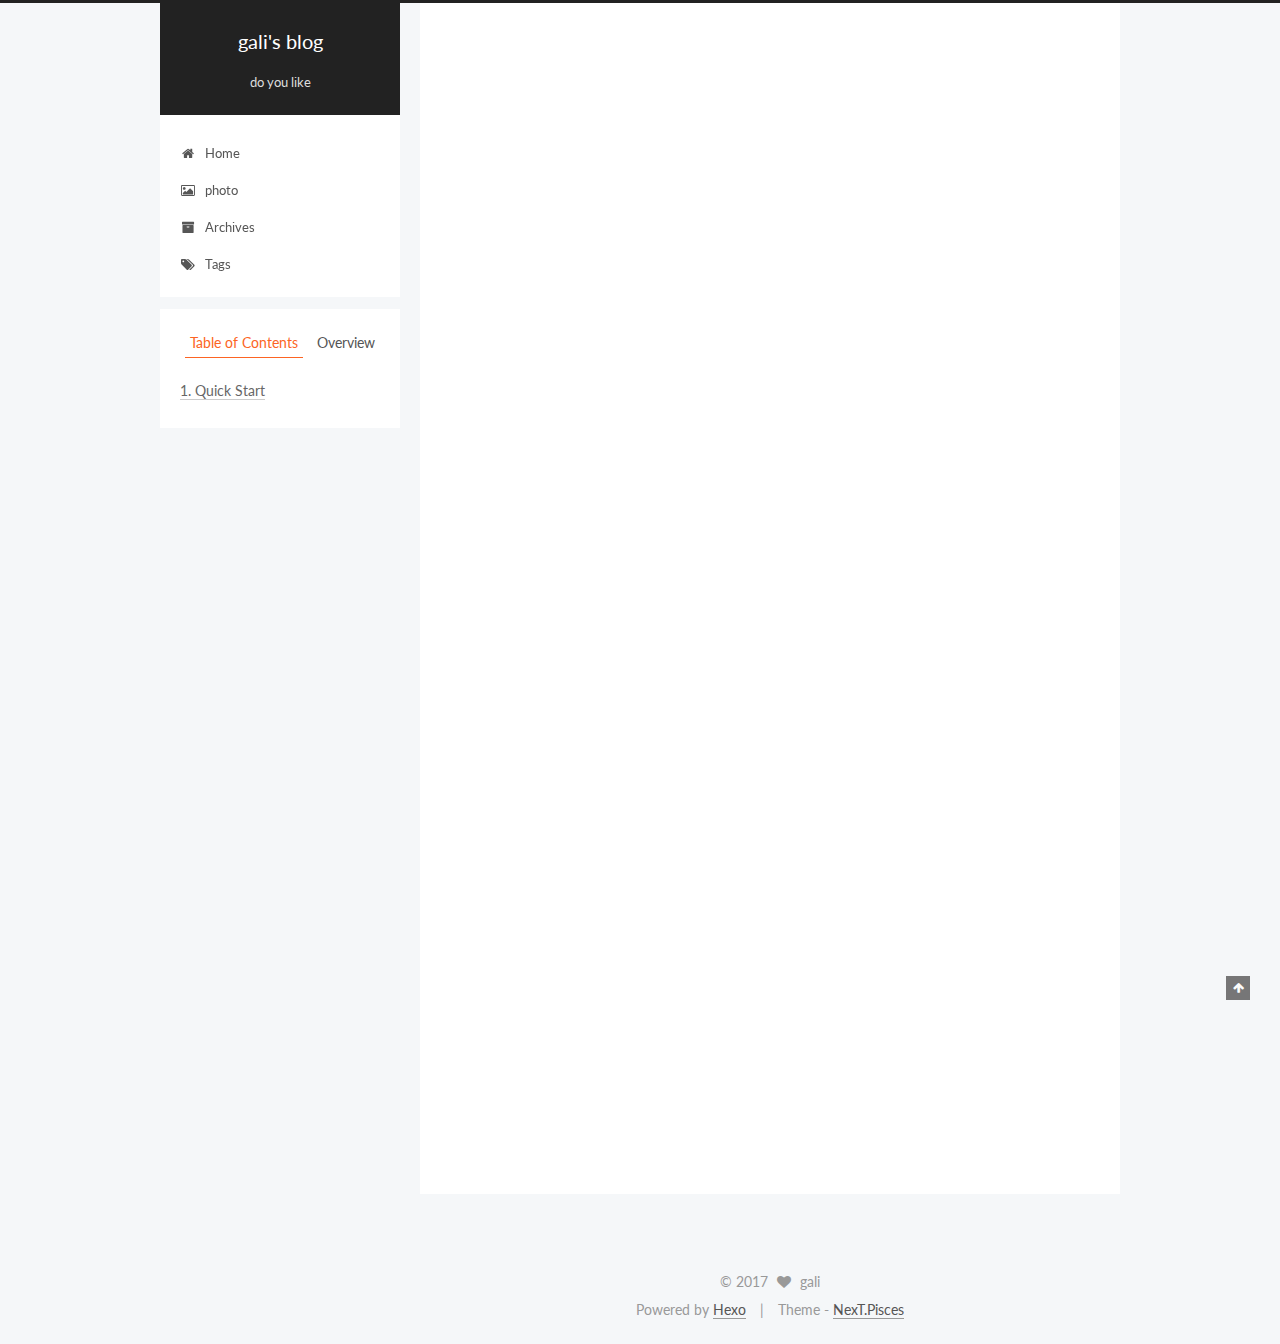
<file: 2017/08/08/hello-world/index.html>
<!doctype html>



  


<html class="theme-next pisces use-motion" lang="">
<head>
  <meta charset="UTF-8"/>
<meta http-equiv="X-UA-Compatible" content="IE=edge" />
<meta name="viewport" content="width=device-width, initial-scale=1, maximum-scale=1"/>



<meta http-equiv="Cache-Control" content="no-transform" />
<meta http-equiv="Cache-Control" content="no-siteapp" />















  
  
  <link href="/lib/fancybox/source/jquery.fancybox.css?v=2.1.5" rel="stylesheet" type="text/css" />




  
  
  
  

  
    
    
  

  

  

  

  

  
    
    
    <link href="//fonts.googleapis.com/css?family=Lato:300,300italic,400,400italic,700,700italic&subset=latin,latin-ext" rel="stylesheet" type="text/css">
  






<link href="/lib/font-awesome/css/font-awesome.min.css?v=4.6.2" rel="stylesheet" type="text/css" />

<link href="/css/main.css?v=5.1.0" rel="stylesheet" type="text/css" />


  <meta name="keywords" content="Hexo, NexT" />








  <link rel="shortcut icon" type="image/x-icon" href="/favicon.ico?v=5.1.0" />






<meta name="description" content="Welcome to Hexo! This is your very first post. Check documentation for more info. If you get any problems when using Hexo, you can find the answer in troubleshooting or you can ask me on GitHub. Quick">
<meta property="og:type" content="article">
<meta property="og:title" content="Hello World">
<meta property="og:url" content="http://yoursite.com/2017/08/08/hello-world/index.html">
<meta property="og:site_name" content="gali&#39;s blog">
<meta property="og:description" content="Welcome to Hexo! This is your very first post. Check documentation for more info. If you get any problems when using Hexo, you can find the answer in troubleshooting or you can ask me on GitHub. Quick">
<meta property="og:updated_time" content="2017-08-08T05:23:17.548Z">
<meta name="twitter:card" content="summary">
<meta name="twitter:title" content="Hello World">
<meta name="twitter:description" content="Welcome to Hexo! This is your very first post. Check documentation for more info. If you get any problems when using Hexo, you can find the answer in troubleshooting or you can ask me on GitHub. Quick">



<script type="text/javascript" id="hexo.configurations">
  var NexT = window.NexT || {};
  var CONFIG = {
    root: '/',
    scheme: 'Pisces',
    sidebar: {"position":"left","display":"post","offset":12,"offset_float":0,"b2t":false,"scrollpercent":false},
    fancybox: true,
    motion: true,
    duoshuo: {
      userId: '0',
      author: 'Author'
    },
    algolia: {
      applicationID: '',
      apiKey: '',
      indexName: '',
      hits: {"per_page":10},
      labels: {"input_placeholder":"Search for Posts","hits_empty":"We didn't find any results for the search: ${query}","hits_stats":"${hits} results found in ${time} ms"}
    }
  };
</script>



  <link rel="canonical" href="http://yoursite.com/2017/08/08/hello-world/"/>





  <title> Hello World | gali's blog </title>
</head>

<body itemscope itemtype="http://schema.org/WebPage" lang="">

  














  
  
    
  

  <div class="container sidebar-position-left page-post-detail ">
    <div class="headband"></div>

    <header id="header" class="header" itemscope itemtype="http://schema.org/WPHeader">
      <div class="header-inner"><div class="site-brand-wrapper">
  <div class="site-meta ">
    

    <div class="custom-logo-site-title">
      <a href="/"  class="brand" rel="start">
        <span class="logo-line-before"><i></i></span>
        <span class="site-title">gali's blog</span>
        <span class="logo-line-after"><i></i></span>
      </a>
    </div>
      
        <p class="site-subtitle">do you like</p>
      
  </div>

  <div class="site-nav-toggle">
    <button>
      <span class="btn-bar"></span>
      <span class="btn-bar"></span>
      <span class="btn-bar"></span>
    </button>
  </div>
</div>

<nav class="site-nav">
  

  
    <ul id="menu" class="menu">
      
        
        <li class="menu-item menu-item-home">
          <a href="/" rel="section">
            
              <i class="menu-item-icon fa fa-fw fa-home"></i> <br />
            
            Home
          </a>
        </li>
      
        
        <li class="menu-item menu-item-photo">
          <a href="/photo" rel="section">
            
              <i class="menu-item-icon fa fa-fw fa-image"></i> <br />
            
            photo
          </a>
        </li>
      
        
        <li class="menu-item menu-item-archives">
          <a href="/archives" rel="section">
            
              <i class="menu-item-icon fa fa-fw fa-archive"></i> <br />
            
            Archives
          </a>
        </li>
      
        
        <li class="menu-item menu-item-tags">
          <a href="/tags" rel="section">
            
              <i class="menu-item-icon fa fa-fw fa-tags"></i> <br />
            
            Tags
          </a>
        </li>
      

      
    </ul>
  

  
</nav>



 </div>
    </header>

    <main id="main" class="main">
      <div class="main-inner">
        <div class="content-wrap">
          <div id="content" class="content">
            

  <div id="posts" class="posts-expand">
    

  

  
  
  

  <article class="post post-type-normal " itemscope itemtype="http://schema.org/Article">
    <link itemprop="mainEntityOfPage" href="http://yoursite.com/2017/08/08/hello-world/">

    <span hidden itemprop="author" itemscope itemtype="http://schema.org/Person">
      <meta itemprop="name" content="gali">
      <meta itemprop="description" content="">
      <meta itemprop="image" content="/images/qut.jpg">
    </span>

    <span hidden itemprop="publisher" itemscope itemtype="http://schema.org/Organization">
      <meta itemprop="name" content="gali's blog">
    </span>

    
      <header class="post-header">

        
        
          <h1 class="post-title" itemprop="name headline">
            
            
              
                Hello World
              
            
          </h1>
        

        <div class="post-meta">
          <span class="post-time">
            
              <span class="post-meta-item-icon">
                <i class="fa fa-calendar-o"></i>
              </span>
              
                <span class="post-meta-item-text">Posted on</span>
              
              <time title="Post created" itemprop="dateCreated datePublished" datetime="2017-08-08T13:23:17+08:00">
                2017-08-08
              </time>
            

            

            
          </span>

          

          
            
          

          
          

          

          

          

        </div>
      </header>
    


    <div class="post-body" itemprop="articleBody">

      
      

      
        <p>Welcome to <a href="https://hexo.io/" target="_blank" rel="external">Hexo</a>! This is your very first post. Check <a href="https://hexo.io/docs/" target="_blank" rel="external">documentation</a> for more info. If you get any problems when using Hexo, you can find the answer in <a href="https://hexo.io/docs/troubleshooting.html" target="_blank" rel="external">troubleshooting</a> or you can ask me on <a href="https://github.com/hexojs/hexo/issues" target="_blank" rel="external">GitHub</a>.</p>
<h2 id="Quick-Start"><a href="#Quick-Start" class="headerlink" title="Quick Start"></a>Quick Start</h2><h3 id="Create-a-new-post"><a href="#Create-a-new-post" class="headerlink" title="Create a new post"></a>Create a new post</h3><figure class="highlight bash"><table><tr><td class="gutter"><pre><div class="line">1</div></pre></td><td class="code"><pre><div class="line">$ hexo new <span class="string">"My New Post"</span></div></pre></td></tr></table></figure>
<p>More info: <a href="https://hexo.io/docs/writing.html" target="_blank" rel="external">Writing</a></p>
<h3 id="Run-server"><a href="#Run-server" class="headerlink" title="Run server"></a>Run server</h3><figure class="highlight bash"><table><tr><td class="gutter"><pre><div class="line">1</div></pre></td><td class="code"><pre><div class="line">$ hexo server</div></pre></td></tr></table></figure>
<p>More info: <a href="https://hexo.io/docs/server.html" target="_blank" rel="external">Server</a></p>
<h3 id="Generate-static-files"><a href="#Generate-static-files" class="headerlink" title="Generate static files"></a>Generate static files</h3><figure class="highlight bash"><table><tr><td class="gutter"><pre><div class="line">1</div></pre></td><td class="code"><pre><div class="line">$ hexo generate</div></pre></td></tr></table></figure>
<p>More info: <a href="https://hexo.io/docs/generating.html" target="_blank" rel="external">Generating</a></p>
<h3 id="Deploy-to-remote-sites"><a href="#Deploy-to-remote-sites" class="headerlink" title="Deploy to remote sites"></a>Deploy to remote sites</h3><figure class="highlight bash"><table><tr><td class="gutter"><pre><div class="line">1</div></pre></td><td class="code"><pre><div class="line">$ hexo deploy</div></pre></td></tr></table></figure>
<p>More info: <a href="https://hexo.io/docs/deployment.html" target="_blank" rel="external">Deployment</a></p>

      
    </div>

    <div>
      
        

      
    </div>

    <div>
      
        

      
    </div>

    <div>
      
        

      
    </div>

    <footer class="post-footer">
      

      
        
      

      
        <div class="post-nav">
          <div class="post-nav-next post-nav-item">
            
          </div>

          <span class="post-nav-divider"></span>

          <div class="post-nav-prev post-nav-item">
            
              <a href="/2017/08/08/useHexo/" rel="prev" title="useHexo">
                useHexo <i class="fa fa-chevron-right"></i>
              </a>
            
          </div>
        </div>
      

      
      
    </footer>
  </article>



    <div class="post-spread">
      
    </div>
  </div>


          </div>
          


          
  <div class="comments" id="comments">
    
  </div>


        </div>
        
          
  
  <div class="sidebar-toggle">
    <div class="sidebar-toggle-line-wrap">
      <span class="sidebar-toggle-line sidebar-toggle-line-first"></span>
      <span class="sidebar-toggle-line sidebar-toggle-line-middle"></span>
      <span class="sidebar-toggle-line sidebar-toggle-line-last"></span>
    </div>
  </div>

  <aside id="sidebar" class="sidebar">
    <div class="sidebar-inner">

      

      
        <ul class="sidebar-nav motion-element">
          <li class="sidebar-nav-toc sidebar-nav-active" data-target="post-toc-wrap" >
            Table of Contents
          </li>
          <li class="sidebar-nav-overview" data-target="site-overview">
            Overview
          </li>
        </ul>
      

      <section class="site-overview sidebar-panel">
        <div class="site-author motion-element" itemprop="author" itemscope itemtype="http://schema.org/Person">
          <img class="site-author-image" itemprop="image"
               src="/images/qut.jpg"
               alt="gali" />
          <p class="site-author-name" itemprop="name">gali</p>
           
              <p class="site-description motion-element" itemprop="description"></p>
          
        </div>
        <nav class="site-state motion-element">

          
            <div class="site-state-item site-state-posts">
              <a href="/archives">
                <span class="site-state-item-count">2</span>
                <span class="site-state-item-name">posts</span>
              </a>
            </div>
          

          

          

        </nav>

        

        <div class="links-of-author motion-element">
          
        </div>

        
        

        
        

        


      </section>

      
      <!--noindex-->
        <section class="post-toc-wrap motion-element sidebar-panel sidebar-panel-active">
          <div class="post-toc">

            
              
            

            
              <div class="post-toc-content"><ol class="nav"><li class="nav-item nav-level-2"><a class="nav-link" href="#Quick-Start"><span class="nav-number">1.</span> <span class="nav-text">Quick Start</span></a><ol class="nav-child"><li class="nav-item nav-level-3"><a class="nav-link" href="#Create-a-new-post"><span class="nav-number">1.1.</span> <span class="nav-text">Create a new post</span></a></li><li class="nav-item nav-level-3"><a class="nav-link" href="#Run-server"><span class="nav-number">1.2.</span> <span class="nav-text">Run server</span></a></li><li class="nav-item nav-level-3"><a class="nav-link" href="#Generate-static-files"><span class="nav-number">1.3.</span> <span class="nav-text">Generate static files</span></a></li><li class="nav-item nav-level-3"><a class="nav-link" href="#Deploy-to-remote-sites"><span class="nav-number">1.4.</span> <span class="nav-text">Deploy to remote sites</span></a></li></ol></li></ol></div>
            

          </div>
        </section>
      <!--/noindex-->
      

      

    </div>
  </aside>


        
      </div>
    </main>

    <footer id="footer" class="footer">
      <div class="footer-inner">
        <div class="copyright" >
  
  &copy; 
  <span itemprop="copyrightYear">2017</span>
  <span class="with-love">
    <i class="fa fa-heart"></i>
  </span>
  <span class="author" itemprop="copyrightHolder">gali</span>
</div>


<div class="powered-by">
  Powered by <a class="theme-link" href="https://hexo.io">Hexo</a>
</div>

<div class="theme-info">
  Theme -
  <a class="theme-link" href="https://github.com/iissnan/hexo-theme-next">
    NexT.Pisces
  </a>
</div>


        

        
      </div>
    </footer>

    
      <div class="back-to-top">
        <i class="fa fa-arrow-up"></i>
        
      </div>
    

  </div>

  

<script type="text/javascript">
  if (Object.prototype.toString.call(window.Promise) !== '[object Function]') {
    window.Promise = null;
  }
</script>









  






  
  <script type="text/javascript" src="/lib/jquery/index.js?v=2.1.3"></script>

  
  <script type="text/javascript" src="/lib/fastclick/lib/fastclick.min.js?v=1.0.6"></script>

  
  <script type="text/javascript" src="/lib/jquery_lazyload/jquery.lazyload.js?v=1.9.7"></script>

  
  <script type="text/javascript" src="/lib/velocity/velocity.min.js?v=1.2.1"></script>

  
  <script type="text/javascript" src="/lib/velocity/velocity.ui.min.js?v=1.2.1"></script>

  
  <script type="text/javascript" src="/lib/fancybox/source/jquery.fancybox.pack.js?v=2.1.5"></script>


  


  <script type="text/javascript" src="/js/src/utils.js?v=5.1.0"></script>

  <script type="text/javascript" src="/js/src/motion.js?v=5.1.0"></script>



  
  


  <script type="text/javascript" src="/js/src/affix.js?v=5.1.0"></script>

  <script type="text/javascript" src="/js/src/schemes/pisces.js?v=5.1.0"></script>



  
  <script type="text/javascript" src="/js/src/scrollspy.js?v=5.1.0"></script>
<script type="text/javascript" src="/js/src/post-details.js?v=5.1.0"></script>



  


  <script type="text/javascript" src="/js/src/bootstrap.js?v=5.1.0"></script>



  


  




	





  





  





  






  





  

  

  

  

</body>
</html>
</file>
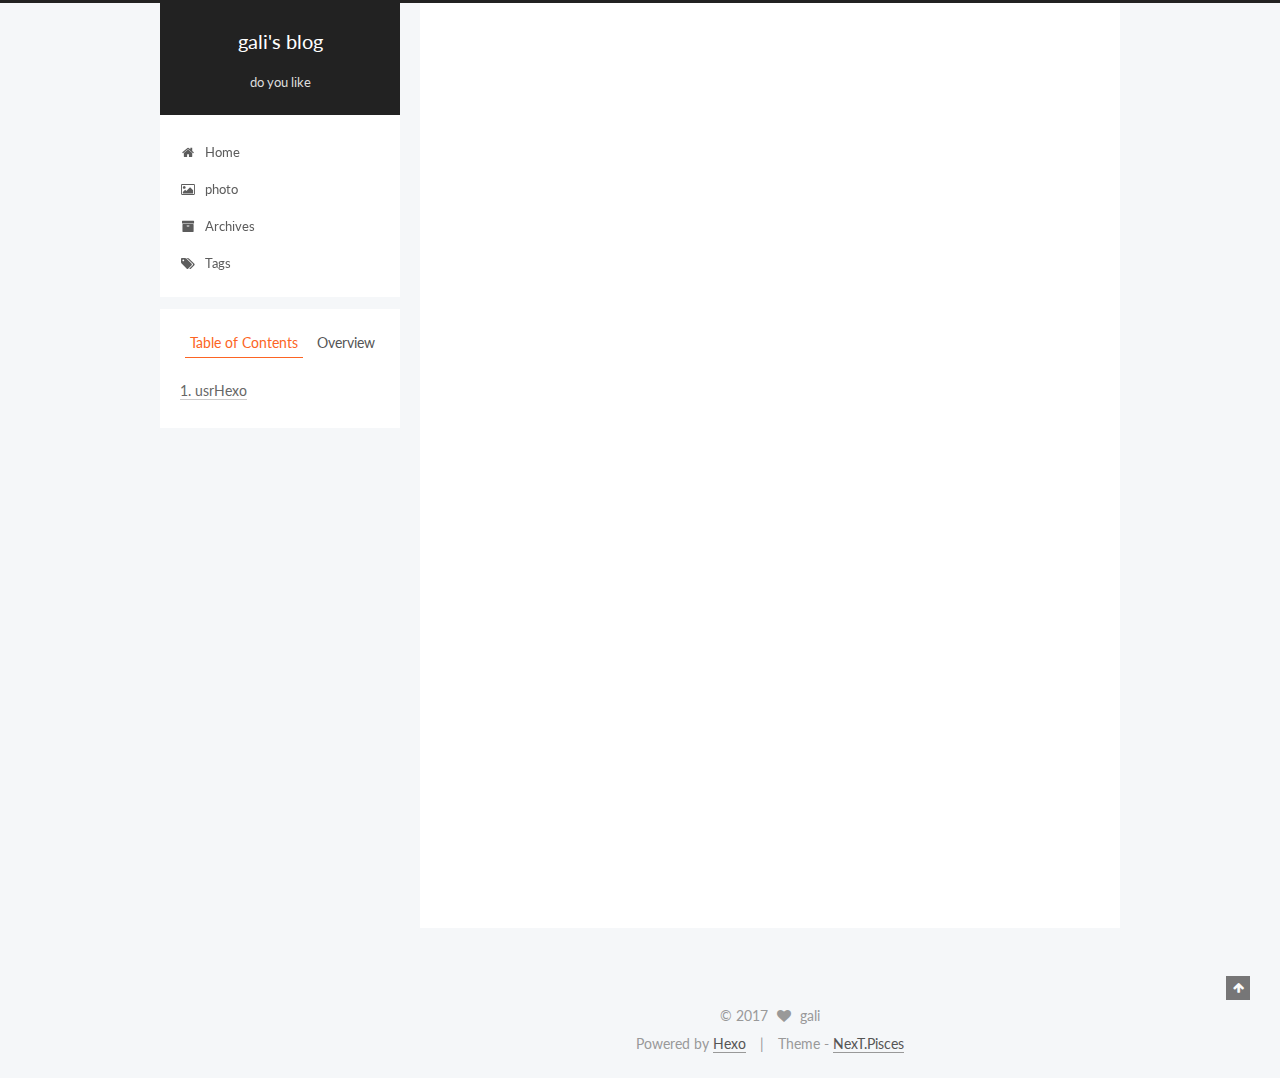
<file: 2017/08/08/useHexo/index.html>
<!doctype html>



  


<html class="theme-next pisces use-motion" lang="">
<head>
  <meta charset="UTF-8"/>
<meta http-equiv="X-UA-Compatible" content="IE=edge" />
<meta name="viewport" content="width=device-width, initial-scale=1, maximum-scale=1"/>



<meta http-equiv="Cache-Control" content="no-transform" />
<meta http-equiv="Cache-Control" content="no-siteapp" />















  
  
  <link href="/lib/fancybox/source/jquery.fancybox.css?v=2.1.5" rel="stylesheet" type="text/css" />




  
  
  
  

  
    
    
  

  

  

  

  

  
    
    
    <link href="//fonts.googleapis.com/css?family=Lato:300,300italic,400,400italic,700,700italic&subset=latin,latin-ext" rel="stylesheet" type="text/css">
  






<link href="/lib/font-awesome/css/font-awesome.min.css?v=4.6.2" rel="stylesheet" type="text/css" />

<link href="/css/main.css?v=5.1.0" rel="stylesheet" type="text/css" />


  <meta name="keywords" content="Hexo, NexT" />








  <link rel="shortcut icon" type="image/x-icon" href="/favicon.ico?v=5.1.0" />






<meta name="description" content="usrHexo12345npm install hexo-cli -ghexo init blogcd blognpm installhexo server next主题">
<meta property="og:type" content="article">
<meta property="og:title" content="useHexo">
<meta property="og:url" content="http://yoursite.com/2017/08/08/useHexo/index.html">
<meta property="og:site_name" content="gali&#39;s blog">
<meta property="og:description" content="usrHexo12345npm install hexo-cli -ghexo init blogcd blognpm installhexo server next主题">
<meta property="og:image" content="http://yoursite.com/images/qut.jpg">
<meta property="og:updated_time" content="2017-08-08T06:47:57.852Z">
<meta name="twitter:card" content="summary">
<meta name="twitter:title" content="useHexo">
<meta name="twitter:description" content="usrHexo12345npm install hexo-cli -ghexo init blogcd blognpm installhexo server next主题">
<meta name="twitter:image" content="http://yoursite.com/images/qut.jpg">



<script type="text/javascript" id="hexo.configurations">
  var NexT = window.NexT || {};
  var CONFIG = {
    root: '/',
    scheme: 'Pisces',
    sidebar: {"position":"left","display":"post","offset":12,"offset_float":0,"b2t":false,"scrollpercent":false},
    fancybox: true,
    motion: true,
    duoshuo: {
      userId: '0',
      author: 'Author'
    },
    algolia: {
      applicationID: '',
      apiKey: '',
      indexName: '',
      hits: {"per_page":10},
      labels: {"input_placeholder":"Search for Posts","hits_empty":"We didn't find any results for the search: ${query}","hits_stats":"${hits} results found in ${time} ms"}
    }
  };
</script>



  <link rel="canonical" href="http://yoursite.com/2017/08/08/useHexo/"/>





  <title> useHexo | gali's blog </title>
</head>

<body itemscope itemtype="http://schema.org/WebPage" lang="">

  














  
  
    
  

  <div class="container sidebar-position-left page-post-detail ">
    <div class="headband"></div>

    <header id="header" class="header" itemscope itemtype="http://schema.org/WPHeader">
      <div class="header-inner"><div class="site-brand-wrapper">
  <div class="site-meta ">
    

    <div class="custom-logo-site-title">
      <a href="/"  class="brand" rel="start">
        <span class="logo-line-before"><i></i></span>
        <span class="site-title">gali's blog</span>
        <span class="logo-line-after"><i></i></span>
      </a>
    </div>
      
        <p class="site-subtitle">do you like</p>
      
  </div>

  <div class="site-nav-toggle">
    <button>
      <span class="btn-bar"></span>
      <span class="btn-bar"></span>
      <span class="btn-bar"></span>
    </button>
  </div>
</div>

<nav class="site-nav">
  

  
    <ul id="menu" class="menu">
      
        
        <li class="menu-item menu-item-home">
          <a href="/" rel="section">
            
              <i class="menu-item-icon fa fa-fw fa-home"></i> <br />
            
            Home
          </a>
        </li>
      
        
        <li class="menu-item menu-item-photo">
          <a href="/photo" rel="section">
            
              <i class="menu-item-icon fa fa-fw fa-image"></i> <br />
            
            photo
          </a>
        </li>
      
        
        <li class="menu-item menu-item-archives">
          <a href="/archives" rel="section">
            
              <i class="menu-item-icon fa fa-fw fa-archive"></i> <br />
            
            Archives
          </a>
        </li>
      
        
        <li class="menu-item menu-item-tags">
          <a href="/tags" rel="section">
            
              <i class="menu-item-icon fa fa-fw fa-tags"></i> <br />
            
            Tags
          </a>
        </li>
      

      
    </ul>
  

  
</nav>



 </div>
    </header>

    <main id="main" class="main">
      <div class="main-inner">
        <div class="content-wrap">
          <div id="content" class="content">
            

  <div id="posts" class="posts-expand">
    

  

  
  
  

  <article class="post post-type-normal " itemscope itemtype="http://schema.org/Article">
    <link itemprop="mainEntityOfPage" href="http://yoursite.com/2017/08/08/useHexo/">

    <span hidden itemprop="author" itemscope itemtype="http://schema.org/Person">
      <meta itemprop="name" content="gali">
      <meta itemprop="description" content="">
      <meta itemprop="image" content="/images/qut.jpg">
    </span>

    <span hidden itemprop="publisher" itemscope itemtype="http://schema.org/Organization">
      <meta itemprop="name" content="gali's blog">
    </span>

    
      <header class="post-header">

        
        
          <h1 class="post-title" itemprop="name headline">
            
            
              
                useHexo
              
            
          </h1>
        

        <div class="post-meta">
          <span class="post-time">
            
              <span class="post-meta-item-icon">
                <i class="fa fa-calendar-o"></i>
              </span>
              
                <span class="post-meta-item-text">Posted on</span>
              
              <time title="Post created" itemprop="dateCreated datePublished" datetime="2017-08-08T13:33:51+08:00">
                2017-08-08
              </time>
            

            

            
          </span>

          

          
            
          

          
          

          

          

          

        </div>
      </header>
    


    <div class="post-body" itemprop="articleBody">

      
      

      
        <h3 id="usrHexo"><a href="#usrHexo" class="headerlink" title="usrHexo"></a>usrHexo</h3><figure class="highlight plain"><table><tr><td class="gutter"><pre><div class="line">1</div><div class="line">2</div><div class="line">3</div><div class="line">4</div><div class="line">5</div></pre></td><td class="code"><pre><div class="line">npm install hexo-cli -g</div><div class="line">hexo init blog</div><div class="line">cd blog</div><div class="line">npm install</div><div class="line">hexo server</div></pre></td></tr></table></figure>
<p><a href="http://theme-next.iissnan.com/getting-started.html" target="_blank" rel="external">next主题</a></p>
<p><img src="/images/qut.jpg" alt=""></p>

      
    </div>

    <div>
      
        

      
    </div>

    <div>
      
        

      
    </div>

    <div>
      
        

      
    </div>

    <footer class="post-footer">
      

      
        
      

      
        <div class="post-nav">
          <div class="post-nav-next post-nav-item">
            
              <a href="/2017/08/08/hello-world/" rel="next" title="Hello World">
                <i class="fa fa-chevron-left"></i> Hello World
              </a>
            
          </div>

          <span class="post-nav-divider"></span>

          <div class="post-nav-prev post-nav-item">
            
          </div>
        </div>
      

      
      
    </footer>
  </article>



    <div class="post-spread">
      
    </div>
  </div>


          </div>
          


          
  <div class="comments" id="comments">
    
  </div>


        </div>
        
          
  
  <div class="sidebar-toggle">
    <div class="sidebar-toggle-line-wrap">
      <span class="sidebar-toggle-line sidebar-toggle-line-first"></span>
      <span class="sidebar-toggle-line sidebar-toggle-line-middle"></span>
      <span class="sidebar-toggle-line sidebar-toggle-line-last"></span>
    </div>
  </div>

  <aside id="sidebar" class="sidebar">
    <div class="sidebar-inner">

      

      
        <ul class="sidebar-nav motion-element">
          <li class="sidebar-nav-toc sidebar-nav-active" data-target="post-toc-wrap" >
            Table of Contents
          </li>
          <li class="sidebar-nav-overview" data-target="site-overview">
            Overview
          </li>
        </ul>
      

      <section class="site-overview sidebar-panel">
        <div class="site-author motion-element" itemprop="author" itemscope itemtype="http://schema.org/Person">
          <img class="site-author-image" itemprop="image"
               src="/images/qut.jpg"
               alt="gali" />
          <p class="site-author-name" itemprop="name">gali</p>
           
              <p class="site-description motion-element" itemprop="description"></p>
          
        </div>
        <nav class="site-state motion-element">

          
            <div class="site-state-item site-state-posts">
              <a href="/archives">
                <span class="site-state-item-count">2</span>
                <span class="site-state-item-name">posts</span>
              </a>
            </div>
          

          

          

        </nav>

        

        <div class="links-of-author motion-element">
          
        </div>

        
        

        
        

        


      </section>

      
      <!--noindex-->
        <section class="post-toc-wrap motion-element sidebar-panel sidebar-panel-active">
          <div class="post-toc">

            
              
            

            
              <div class="post-toc-content"><ol class="nav"><li class="nav-item nav-level-3"><a class="nav-link" href="#usrHexo"><span class="nav-number">1.</span> <span class="nav-text">usrHexo</span></a></li></ol></div>
            

          </div>
        </section>
      <!--/noindex-->
      

      

    </div>
  </aside>


        
      </div>
    </main>

    <footer id="footer" class="footer">
      <div class="footer-inner">
        <div class="copyright" >
  
  &copy; 
  <span itemprop="copyrightYear">2017</span>
  <span class="with-love">
    <i class="fa fa-heart"></i>
  </span>
  <span class="author" itemprop="copyrightHolder">gali</span>
</div>


<div class="powered-by">
  Powered by <a class="theme-link" href="https://hexo.io">Hexo</a>
</div>

<div class="theme-info">
  Theme -
  <a class="theme-link" href="https://github.com/iissnan/hexo-theme-next">
    NexT.Pisces
  </a>
</div>


        

        
      </div>
    </footer>

    
      <div class="back-to-top">
        <i class="fa fa-arrow-up"></i>
        
      </div>
    

  </div>

  

<script type="text/javascript">
  if (Object.prototype.toString.call(window.Promise) !== '[object Function]') {
    window.Promise = null;
  }
</script>









  






  
  <script type="text/javascript" src="/lib/jquery/index.js?v=2.1.3"></script>

  
  <script type="text/javascript" src="/lib/fastclick/lib/fastclick.min.js?v=1.0.6"></script>

  
  <script type="text/javascript" src="/lib/jquery_lazyload/jquery.lazyload.js?v=1.9.7"></script>

  
  <script type="text/javascript" src="/lib/velocity/velocity.min.js?v=1.2.1"></script>

  
  <script type="text/javascript" src="/lib/velocity/velocity.ui.min.js?v=1.2.1"></script>

  
  <script type="text/javascript" src="/lib/fancybox/source/jquery.fancybox.pack.js?v=2.1.5"></script>


  


  <script type="text/javascript" src="/js/src/utils.js?v=5.1.0"></script>

  <script type="text/javascript" src="/js/src/motion.js?v=5.1.0"></script>



  
  


  <script type="text/javascript" src="/js/src/affix.js?v=5.1.0"></script>

  <script type="text/javascript" src="/js/src/schemes/pisces.js?v=5.1.0"></script>



  
  <script type="text/javascript" src="/js/src/scrollspy.js?v=5.1.0"></script>
<script type="text/javascript" src="/js/src/post-details.js?v=5.1.0"></script>



  


  <script type="text/javascript" src="/js/src/bootstrap.js?v=5.1.0"></script>



  


  




	





  





  





  






  





  

  

  

  

</body>
</html>
</file>
<file: css/main.css>
/* normalize.css v3.0.2 | MIT License | git.io/normalize */
html {
  font-family: sans-serif; /* 1 */
  -ms-text-size-adjust: 100%; /* 2 */
  -webkit-text-size-adjust: 100%; /* 2 */
}
body {
  margin: 0;
}
article,
aside,
details,
figcaption,
figure,
footer,
header,
hgroup,
main,
menu,
nav,
section,
summary {
  display: block;
}
audio,
canvas,
progress,
video {
  display: inline-block; /* 1 */
  vertical-align: baseline; /* 2 */
}
audio:not([controls]) {
  display: none;
  height: 0;
}
[hidden],
template {
  display: none;
}
a {
  background-color: transparent;
}
a:active,
a:hover {
  outline: 0;
}
abbr[title] {
  border-bottom: 1px dotted;
}
b,
strong {
  font-weight: bold;
}
dfn {
  font-style: italic;
}
h1 {
  font-size: 2em;
  margin: 0.67em 0;
}
mark {
  background: #ff0;
  color: #000;
}
small {
  font-size: 80%;
}
sub,
sup {
  font-size: 75%;
  line-height: 0;
  position: relative;
  vertical-align: baseline;
}
sup {
  top: -0.5em;
}
sub {
  bottom: -0.25em;
}
img {
  border: 0;
}
svg:not(:root) {
  overflow: hidden;
}
figure {
  margin: 1em 40px;
}
hr {
  -moz-box-sizing: content-box;
  box-sizing: content-box;
  height: 0;
}
pre {
  overflow: auto;
}
code,
kbd,
pre,
samp {
  font-family: monospace, monospace;
  font-size: 1em;
}
button,
input,
optgroup,
select,
textarea {
  color: inherit; /* 1 */
  font: inherit; /* 2 */
  margin: 0; /* 3 */
}
button {
  overflow: visible;
}
button,
select {
  text-transform: none;
}
button,
html input[type="button"],
input[type="reset"],
input[type="submit"] {
  -webkit-appearance: button; /* 2 */
  cursor: pointer; /* 3 */
}
button[disabled],
html input[disabled] {
  cursor: default;
}
button::-moz-focus-inner,
input::-moz-focus-inner {
  border: 0;
  padding: 0;
}
input {
  line-height: normal;
}
input[type="checkbox"],
input[type="radio"] {
  box-sizing: border-box; /* 1 */
  padding: 0; /* 2 */
}
input[type="number"]::-webkit-inner-spin-button,
input[type="number"]::-webkit-outer-spin-button {
  height: auto;
}
input[type="search"] {
  -webkit-appearance: textfield; /* 1 */
  -moz-box-sizing: content-box;
  -webkit-box-sizing: content-box; /* 2 */
  box-sizing: content-box;
}
input[type="search"]::-webkit-search-cancel-button,
input[type="search"]::-webkit-search-decoration {
  -webkit-appearance: none;
}
fieldset {
  border: 1px solid #c0c0c0;
  margin: 0 2px;
  padding: 0.35em 0.625em 0.75em;
}
legend {
  border: 0; /* 1 */
  padding: 0; /* 2 */
}
textarea {
  overflow: auto;
}
optgroup {
  font-weight: bold;
}
table {
  border-collapse: collapse;
  border-spacing: 0;
}
td,
th {
  padding: 0;
}
::selection {
  background: #262a30;
  color: #fff;
}
body {
  position: relative;
  font-family: 'Lato', "PingFang SC", "Microsoft YaHei", sans-serif;
  font-size: 14px;
  line-height: 2;
  color: #555;
  background: #f5f7f9;
}
@media (max-width: 767px) {
  body {
    padding-right: 0 !important;
  }
}
@media (min-width: 768px) and (max-width: 991px) {
  body {
    padding-right: 0 !important;
  }
}
@media (min-width: 1600px) {
  body {
    font-size: 16px;
  }
}
h1,
h2,
h3,
h4,
h5,
h6 {
  margin: 0;
  padding: 0;
  font-weight: bold;
  line-height: 1.5;
  font-family: 'Lato', "PingFang SC", "Microsoft YaHei", sans-serif;
}
h2,
h3,
h4,
h5,
h6 {
  margin: 20px 0 15px;
}
h1 {
  font-size: 22px;
}
@media (max-width: 767px) {
  h1 {
    font-size: 18px;
  }
}
h2 {
  font-size: 20px;
}
@media (max-width: 767px) {
  h2 {
    font-size: 16px;
  }
}
h3 {
  font-size: 18px;
}
@media (max-width: 767px) {
  h3 {
    font-size: 14px;
  }
}
h4 {
  font-size: 16px;
}
@media (max-width: 767px) {
  h4 {
    font-size: 12px;
  }
}
h5 {
  font-size: 14px;
}
@media (max-width: 767px) {
  h5 {
    font-size: 10px;
  }
}
h6 {
  font-size: 12px;
}
@media (max-width: 767px) {
  h6 {
    font-size: 8px;
  }
}
p {
  margin: 0 0 25px 0;
}
a {
  color: #555;
  text-decoration: none;
  border-bottom: 1px solid #999;
  word-wrap: break-word;
}
a:hover {
  color: #222;
  border-bottom-color: #222;
}
blockquote {
  margin: 0;
  padding: 0;
}
img {
  display: block;
  margin: auto;
  max-width: 100%;
  height: auto;
}
hr {
  margin: 40px 0;
  height: 3px;
  border: none;
  background-color: #ddd;
  background-image: repeating-linear-gradient(-45deg, #fff, #fff 4px, transparent 4px, transparent 8px);
}
blockquote {
  padding: 0 15px;
  color: #666;
  border-left: 4px solid #ddd;
}
blockquote cite::before {
  content: "-";
  padding: 0 5px;
}
dt {
  font-weight: 700;
}
dd {
  margin: 0;
  padding: 0;
}
.text-left {
  text-align: left;
}
.text-center {
  text-align: center;
}
.text-right {
  text-align: right;
}
.text-justify {
  text-align: justify;
}
.text-nowrap {
  white-space: nowrap;
}
.text-lowercase {
  text-transform: lowercase;
}
.text-uppercase {
  text-transform: uppercase;
}
.text-capitalize {
  text-transform: capitalize;
}
.center-block {
  display: block;
  margin-left: auto;
  margin-right: auto;
}
.clearfix:before,
.clearfix:after {
  content: " ";
  display: table;
}
.clearfix:after {
  clear: both;
}
.pullquote {
  width: 45%;
}
.pullquote.left {
  float: left;
  margin-left: 5px;
  margin-right: 10px;
}
.pullquote.right {
  float: right;
  margin-left: 10px;
  margin-right: 5px;
}
.affix.affix.affix {
  position: fixed;
}
.translation {
  margin-top: -20px;
  font-size: 14px;
  color: #999;
}
.scrollbar-measure {
  width: 100px;
  height: 100px;
  overflow: scroll;
  position: absolute;
  top: -9999px;
}
.use-motion .motion-element {
  opacity: 0;
}
table {
  margin: 20px 0;
  width: 100%;
  border-collapse: collapse;
  border-spacing: 0;
  border: 1px solid #ddd;
  font-size: 14px;
  table-layout: fixed;
  word-wrap: break-all;
}
table>tbody>tr:nth-of-type(odd) {
  background-color: #f9f9f9;
}
table>tbody>tr:hover {
  background-color: #f5f5f5;
}
caption,
th,
td {
  padding: 8px;
  text-align: left;
  vertical-align: middle;
  font-weight: normal;
}
th,
td {
  border-bottom: 3px solid #ddd;
  border-right: 1px solid #eee;
}
th {
  padding-bottom: 10px;
  font-weight: 700;
}
td {
  border-bottom-width: 1px;
}
html,
body {
  height: 100%;
}
.container {
  position: relative;
  min-height: 100%;
}
.header-inner {
  margin: 0 auto;
  padding: 100px 0 70px;
  width: 700px;
}
@media (min-width: 1600px) {
  .container .header-inner {
    width: 900px;
  }
}
.main {
  padding-bottom: 150px;
}
.main-inner {
  margin: 0 auto;
  width: 700px;
}
@media (min-width: 1600px) {
  .container .main-inner {
    width: 900px;
  }
}
.footer {
  position: absolute;
  left: 0;
  bottom: 0;
  width: 100%;
  min-height: 50px;
}
.footer-inner {
  box-sizing: border-box;
  margin: 20px auto;
  width: 700px;
}
@media (min-width: 1600px) {
  .container .footer-inner {
    width: 900px;
  }
}
pre,
.highlight {
  overflow: auto;
  margin: 20px 0;
  padding: 0;
  font-size: 13px;
  color: #4d4d4c;
  background: #f7f7f7;
  line-height: 1.6;
}
pre,
code {
  font-family: consolas, Menlo, "PingFang SC", "Microsoft YaHei", monospace;
}
code {
  padding: 2px 4px;
  word-wrap: break-word;
  color: #555;
  background: #eee;
  border-radius: 3px;
  font-size: 13px;
}
pre code {
  padding: 0;
  color: #4d4d4c;
  background: none;
  text-shadow: none;
}
.highlight {
  border-radius: 1px;
}
.highlight pre {
  border: none;
  margin: 0;
  padding: 10px 0;
}
.highlight table {
  margin: 0;
  width: auto;
  border: none;
}
.highlight td {
  border: none;
  padding: 0;
}
.highlight figcaption {
  font-size: 1em;
  color: #4d4d4c;
  line-height: 1em;
  margin-bottom: 1em;
}
.highlight figcaption:before,
.highlight figcaption:after {
  content: " ";
  display: table;
}
.highlight figcaption:after {
  clear: both;
}
.highlight figcaption a {
  float: right;
  color: #4d4d4c;
}
.highlight figcaption a:hover {
  border-bottom-color: #4d4d4c;
}
.highlight .gutter pre {
  padding-left: 10px;
  padding-right: 10px;
  color: #869194;
  text-align: right;
  background-color: #eff2f3;
}
.highlight .code pre {
  padding-left: 10px;
  padding-right: 10px;
  background-color: #f7f7f7;
}
.highlight .line {
  height: 20px;
}
.gutter {
  -webkit-user-select: none;
  -moz-user-select: none;
  -ms-user-select: none;
  user-select: none;
}
.gist table {
  width: auto;
}
.gist table td {
  border: none;
}
pre .deletion {
  background: #fdd;
}
pre .addition {
  background: #dfd;
}
pre .meta {
  color: #8959a8;
}
pre .comment {
  color: #8e908c;
}
pre .variable,
pre .attribute,
pre .tag,
pre .regexp,
pre .ruby .constant,
pre .xml .tag .title,
pre .xml .pi,
pre .xml .doctype,
pre .html .doctype,
pre .css .id,
pre .css .class,
pre .css .pseudo {
  color: #c82829;
}
pre .number,
pre .preprocessor,
pre .built_in,
pre .literal,
pre .params,
pre .constant,
pre .command {
  color: #f5871f;
}
pre .ruby .class .title,
pre .css .rules .attribute,
pre .string,
pre .value,
pre .inheritance,
pre .header,
pre .ruby .symbol,
pre .xml .cdata,
pre .special,
pre .number,
pre .formula {
  color: #718c00;
}
pre .title,
pre .css .hexcolor {
  color: #3e999f;
}
pre .function,
pre .python .decorator,
pre .python .title,
pre .ruby .function .title,
pre .ruby .title .keyword,
pre .perl .sub,
pre .javascript .title,
pre .coffeescript .title {
  color: #4271ae;
}
pre .keyword,
pre .javascript .function {
  color: #8959a8;
}
.full-image.full-image.full-image {
  border: none;
  max-width: 100%;
  width: auto;
  margin: 20px auto;
}
@media (min-width: 992px) {
  .full-image.full-image.full-image {
    max-width: none;
    width: 118%;
    margin: 0 -9%;
  }
}
.blockquote-center,
.page-home .post-type-quote blockquote,
.page-post-detail .post-type-quote blockquote {
  position: relative;
  margin: 40px 0;
  padding: 0;
  border-left: none;
  text-align: center;
}
.blockquote-center::before,
.page-home .post-type-quote blockquote::before,
.page-post-detail .post-type-quote blockquote::before,
.blockquote-center::after,
.page-home .post-type-quote blockquote::after,
.page-post-detail .post-type-quote blockquote::after {
  position: absolute;
  content: ' ';
  display: block;
  width: 100%;
  height: 24px;
  opacity: 0.2;
  background-repeat: no-repeat;
  background-position: 0 -6px;
  background-size: 22px 22px;
}
.blockquote-center::before,
.page-home .post-type-quote blockquote::before,
.page-post-detail .post-type-quote blockquote::before {
  top: -20px;
  background-image: url("../images/quote-l.svg");
  border-top: 1px solid #ccc;
}
.blockquote-center::after,
.page-home .post-type-quote blockquote::after,
.page-post-detail .post-type-quote blockquote::after {
  bottom: -20px;
  background-image: url("../images/quote-r.svg");
  border-bottom: 1px solid #ccc;
  background-position: 100% 8px;
}
.blockquote-center p,
.page-home .post-type-quote blockquote p,
.page-post-detail .post-type-quote blockquote p,
.blockquote-center div,
.page-home .post-type-quote blockquote div,
.page-post-detail .post-type-quote blockquote div {
  text-align: center;
}
.post .post-body .group-picture img {
  box-sizing: border-box;
  padding: 0 3px;
  border: none;
}
.post .group-picture-row {
  overflow: hidden;
  margin-top: 6px;
}
.post .group-picture-row:first-child {
  margin-top: 0;
}
.post .group-picture-column {
  float: left;
}
.page-post-detail .post-body .group-picture-column {
  float: none;
  margin-top: 10px;
  width: auto !important;
}
.page-post-detail .post-body .group-picture-column img {
  margin: 0 auto;
}
.page-archive .group-picture-container {
  overflow: hidden;
}
.page-archive .group-picture-row {
  float: left;
}
.page-archive .group-picture-row:first-child {
  margin-top: 6px;
}
.page-archive .group-picture-column {
  max-width: 150px;
  max-height: 150px;
}
.note {
  padding: 20px;
  margin: 20px 0;
  border: 1px solid #eee;
  border-left-width: 5px;
  border-radius: 3px;
}
.note h2,
.note h3,
.note h4,
.note h5,
.note h6 {
  margin-top: 0;
  margin-bottom: 5px;
}
.note p:last-child {
  margin-bottom: 0;
}
.note code {
  border-radius: 3px;
}
.note+.note {
  margin-top: -5px;
}
.default {
  border-left-color: #777;
}
.default h2,
.default h3,
.default h4,
.default h5,
.default h6 {
  color: #777;
}
.primary {
  border-left-color: #428bca;
}
.primary h2,
.primary h3,
.primary h4,
.primary h5,
.primary h6 {
  color: #428bca;
}
.success {
  border-left-color: #5cb85c;
}
.success h2,
.success h3,
.success h4,
.success h5,
.success h6 {
  color: #5cb85c;
}
.danger {
  border-left-color: #d9534f;
}
.danger h2,
.danger h3,
.danger h4,
.danger h5,
.danger h6 {
  color: #d9534f;
}
.warning {
  border-left-color: #f0ad4e;
}
.warning h2,
.warning h3,
.warning h4,
.warning h5,
.warning h6 {
  color: #f0ad4e;
}
.info {
  border-left-color: #5bc0de;
}
.info h2,
.info h3,
.info h4,
.info h5,
.info h6 {
  color: #5bc0de;
}
.btn {
  display: inline-block;
  padding: 0 20px;
  font-size: 14px;
  color: #fff;
  background: #222;
  border: 2px solid #555;
  text-decoration: none;
  border-radius: 0;
  transition-property: background-color;
  transition-duration: 0.2s;
  transition-timing-function: ease-in-out;
  transition-delay: 0s;
}
.btn:hover,
.post-button .btn:hover {
  border-color: #222;
  color: #fff;
  background: #222;
}
.btn-bar {
  display: block;
  width: 22px;
  height: 2px;
  background: #555;
  border-radius: 1px;
}
.btn-bar+.btn-bar {
  margin-top: 4px;
}
.pagination {
  margin: 120px 0 40px;
  text-align: center;
  border-top: 1px solid #eee;
}
.page-number-basic,
.pagination .prev,
.pagination .next,
.pagination .page-number,
.pagination .space {
  display: inline-block;
  position: relative;
  top: -1px;
  margin: 0 10px;
  padding: 0 10px;
  line-height: 30px;
}
@media (max-width: 767px) {
  .page-number-basic,
  .pagination .prev,
  .pagination .next,
  .pagination .page-number,
  .pagination .space {
    margin: 0 5px;
  }
}
.pagination .prev,
.pagination .next,
.pagination .page-number {
  border-bottom: 0;
  border-top: 1px solid #eee;
  transition-property: border-color;
  transition-duration: 0.2s;
  transition-timing-function: ease-in-out;
  transition-delay: 0s;
}
.pagination .prev:hover,
.pagination .next:hover,
.pagination .page-number:hover {
  border-top-color: #222;
}
.pagination .space {
  padding: 0;
  margin: 0;
}
.pagination .prev {
  margin-left: 0;
}
.pagination .next {
  margin-right: 0;
}
.pagination .page-number.current {
  color: #fff;
  background: #ccc;
  border-top-color: #ccc;
}
@media (max-width: 767px) {
  .pagination {
    border-top: none;
  }
  .pagination .prev,
  .pagination .next,
  .pagination .page-number {
    margin-bottom: 10px;
    border-top: 0;
    border-bottom: 1px solid #eee;
  }
  .pagination .prev:hover,
  .pagination .next:hover,
  .pagination .page-number:hover {
    border-bottom-color: #222;
  }
}
.comments {
  margin: 60px 20px 0;
}
.tag-cloud {
  text-align: center;
}
.tag-cloud a {
  display: inline-block;
  margin: 10px;
}
.back-to-top {
  box-sizing: border-box;
  position: fixed;
  bottom: -100px;
  right: 30px;
  z-index: 1050;
  padding: 0 6px;
  width: 24px;
  background: #222;
  font-size: 12px;
  opacity: 0.6;
  color: #fff;
  cursor: pointer;
  text-align: center;
  -webkit-transform: translateZ(0);
  transition-property: bottom;
  transition-duration: 0.2s;
  transition-timing-function: ease-in-out;
  transition-delay: 0s;
}
@media (max-width: 767px) {
  .back-to-top {
    display: none;
  }
}
@media (min-width: 768px) and (max-width: 991px) {
  .back-to-top {
    display: none;
  }
}
.back-to-top.back-to-top-on {
  bottom: 30px;
}
.header {
  background: #fff;
}
.header-inner {
  position: relative;
}
.headband {
  height: 3px;
  background: #222;
}
.site-meta {
  margin: 0;
  text-align: center;
}
@media (max-width: 767px) {
  .site-meta {
    text-align: center;
  }
}
.brand {
  position: relative;
  display: inline-block;
  padding: 0 40px;
  color: #fff;
  background: #222;
  border-bottom: none;
}
.brand:hover {
  color: #fff;
}
.logo {
  display: inline-block;
  margin-right: 5px;
  line-height: 36px;
  vertical-align: top;
}
.site-title {
  display: inline-block;
  vertical-align: top;
  line-height: 36px;
  font-size: 20px;
  font-weight: normal;
  font-family: 'Lato', "PingFang SC", "Microsoft YaHei", sans-serif;
}
.site-subtitle {
  margin-top: 10px;
  font-size: 13px;
  color: #ddd;
}
.use-motion .brand {
  opacity: 0;
}
.use-motion .logo,
.use-motion .site-title,
.use-motion .site-subtitle {
  opacity: 0;
  position: relative;
  top: -10px;
}
.site-nav-toggle {
  display: none;
  position: absolute;
  top: 10px;
  left: 10px;
}
@media (max-width: 767px) {
  .site-nav-toggle {
    display: block;
  }
}
.site-nav-toggle button {
  margin-top: 2px;
  padding: 9px 10px;
  background: transparent;
  border: none;
}
@media (max-width: 767px) {
  .site-nav {
    display: none;
    margin: 0 -10px;
    padding: 0 10px;
    clear: both;
    border-top: 1px solid #ddd;
  }
}
@media (min-width: 768px) and (max-width: 991px) {
  .site-nav {
    display: block !important;
  }
}
@media (min-width: 992px) {
  .site-nav {
    display: block !important;
  }
}
.menu {
  margin-top: 20px;
  padding-left: 0;
  text-align: center;
}
.menu .menu-item {
  display: inline-block;
  margin: 0 10px;
  list-style: none;
}
@media screen and (max-width: 767px) {
  .menu .menu-item {
    margin-top: 10px;
  }
}
.menu .menu-item a {
  display: block;
  font-size: 13px;
  line-height: inherit;
  border-bottom: 1px solid transparent;
  transition-property: border-color;
  transition-duration: 0.2s;
  transition-timing-function: ease-in-out;
  transition-delay: 0s;
}
.menu .menu-item a:hover,
.menu-item-active a {
  border-bottom-color: #222;
}
.menu .menu-item .fa {
  margin-right: 5px;
}
.use-motion .menu-item {
  opacity: 0;
}
.post-body {
  font-family: 'Lato', "PingFang SC", "Microsoft YaHei", sans-serif;
}
@media (max-width: 767px) {
  .post-body {
    word-break: break-word;
  }
}
.post-body .fancybox img {
  display: block !important;
  margin: 0 auto;
  cursor: pointer;
  cursor: zoom-in;
  cursor: -webkit-zoom-in;
}
.post-body .image-caption,
.post-body .figure .caption {
  margin: 10px auto 15px;
  text-align: center;
  font-size: 14px;
  color: #999;
  font-weight: bold;
  line-height: 1;
}
.post-sticky-flag {
  display: inline-block;
  font-size: 16px;
  -ms-transform: rotate(30deg);
  -webkit-transform: rotate(30deg);
  -moz-transform: rotate(30deg);
  -ms-transform: rotate(30deg);
  -o-transform: rotate(30deg);
  transform: rotate(30deg);
}
.posts-expand {
  padding-top: 40px;
}
@media (max-width: 767px) {
  .posts-expand {
    margin: 0 20px;
  }
  .post-body pre,
  .post-body .highlight {
    padding: 10px;
  }
  .post-body pre .gutter pre,
  .post-body .highlight .gutter pre {
    padding-right: 10px;
  }
}
@media (min-width: 992px) {
  .posts-expand .post-body {
    text-align: justify;
  }
}
.posts-expand .post-body h2,
.posts-expand .post-body h3,
.posts-expand .post-body h4,
.posts-expand .post-body h5,
.posts-expand .post-body h6 {
  padding-top: 10px;
}
.posts-expand .post-body h2 .header-anchor,
.posts-expand .post-body h3 .header-anchor,
.posts-expand .post-body h4 .header-anchor,
.posts-expand .post-body h5 .header-anchor,
.posts-expand .post-body h6 .header-anchor {
  float: right;
  margin-left: 10px;
  color: #ccc;
  border-bottom-style: none;
  visibility: hidden;
}
.posts-expand .post-body h2 .header-anchor:hover,
.posts-expand .post-body h3 .header-anchor:hover,
.posts-expand .post-body h4 .header-anchor:hover,
.posts-expand .post-body h5 .header-anchor:hover,
.posts-expand .post-body h6 .header-anchor:hover {
  color: inherit;
}
.posts-expand .post-body h2:hover .header-anchor,
.posts-expand .post-body h3:hover .header-anchor,
.posts-expand .post-body h4:hover .header-anchor,
.posts-expand .post-body h5:hover .header-anchor,
.posts-expand .post-body h6:hover .header-anchor {
  visibility: visible;
}
.posts-expand .post-body ul li {
  list-style: circle;
}
.posts-expand .post-body img {
  box-sizing: border-box;
  margin: auto;
  padding: 3px;
  border: 1px solid #ddd;
}
.posts-expand .fancybox img {
  margin: 0 auto;
}
@media (max-width: 767px) {
  .posts-collapse {
    margin: 0 20px;
  }
  .posts-collapse .post-title,
  .posts-collapse .post-meta {
    display: block;
    width: auto;
    text-align: left;
  }
}
.posts-collapse {
  position: relative;
  z-index: 1010;
  margin-left: 55px;
}
.posts-collapse::after {
  content: " ";
  position: absolute;
  top: 20px;
  left: 0;
  margin-left: -2px;
  width: 4px;
  height: 100%;
  background: #f5f5f5;
  z-index: -1;
}
@media (max-width: 767px) {
  .posts-collapse {
    margin: 0 20px;
  }
}
.posts-collapse .collection-title {
  position: relative;
  margin: 60px 0;
}
.posts-collapse .collection-title h2 {
  margin-left: 20px;
}
.posts-collapse .collection-title small {
  color: #bbb;
}
.posts-collapse .collection-title::before {
  content: " ";
  position: absolute;
  left: 0;
  top: 50%;
  margin-left: -4px;
  margin-top: -4px;
  width: 8px;
  height: 8px;
  background: #bbb;
  border-radius: 50%;
}
.posts-collapse .post {
  margin: 30px 0;
}
.posts-collapse .post-header {
  position: relative;
  transition-duration: 0.2s;
  transition-timing-function: ease-in-out;
  transition-delay: 0s;
  transition-property: border;
  border-bottom: 1px dashed #ccc;
}
.posts-collapse .post-header::before {
  content: " ";
  position: absolute;
  left: 0;
  top: 12px;
  width: 6px;
  height: 6px;
  margin-left: -4px;
  background: #bbb;
  border-radius: 50%;
  border: 1px solid #fff;
  transition-duration: 0.2s;
  transition-timing-function: ease-in-out;
  transition-delay: 0s;
  transition-property: background;
}
.posts-collapse .post-header:hover {
  border-bottom-color: #666;
}
.posts-collapse .post-header:hover::before {
  background: #222;
}
.posts-collapse .post-meta {
  position: absolute;
  font-size: 12px;
  left: 20px;
  top: 5px;
}
.posts-collapse .post-comments-count {
  display: none;
}
.posts-collapse .post-title {
  margin-left: 60px;
  font-size: 16px;
  font-weight: normal;
  line-height: inherit;
}
.posts-collapse .post-title::after {
  margin-left: 3px;
  opacity: 0.6;
}
.posts-collapse .post-title a {
  color: #666;
  border-bottom: none;
}
.page-home .post-type-quote .post-header,
.page-post-detail .post-type-quote .post-header,
.page-home .post-type-quote .post-tags,
.page-post-detail .post-type-quote .post-tags {
  display: none;
}
.posts-expand .post-title {
  font-size: 26px;
  text-align: center;
  word-break: break-word;
  font-weight: 400;
}
@media (max-width: 767px) {
  .posts-expand .post-title {
    font-size: 22px;
  }
}
.posts-expand .post-title-link {
  display: inline-block;
  position: relative;
  color: #555;
  border-bottom: none;
  line-height: 1.2;
  vertical-align: top;
}
.posts-expand .post-title-link::before {
  content: "";
  position: absolute;
  width: 100%;
  height: 2px;
  bottom: 0;
  left: 0;
  background-color: #000;
  visibility: hidden;
  -webkit-transform: scaleX(0);
  -moz-transform: scaleX(0);
  -ms-transform: scaleX(0);
  -o-transform: scaleX(0);
  transform: scaleX(0);
  transition-duration: 0.2s;
  transition-timing-function: ease-in-out;
  transition-delay: 0s;
}
.posts-expand .post-title-link:hover::before {
  visibility: visible;
  -webkit-transform: scaleX(1);
  -moz-transform: scaleX(1);
  -ms-transform: scaleX(1);
  -o-transform: scaleX(1);
  transform: scaleX(1);
}
.posts-expand .post-title-link .fa {
  font-size: 16px;
}
.posts-expand .post-meta {
  margin: 3px 0 60px 0;
  color: #999;
  font-family: 'Lato', "PingFang SC", "Microsoft YaHei", sans-serif;
  font-size: 12px;
  text-align: center;
}
.posts-expand .post-meta .post-category-list {
  display: inline-block;
  margin: 0;
  padding: 3px;
}
.posts-expand .post-meta .post-category-list-link {
  color: #999;
}
.posts-expand .post-meta .post-description {
  font-size: 14px;
  margin-top: 2px;
}
.post-meta-divider {
  margin: 0 0.5em;
}
.post-meta-item-icon {
  margin-right: 3px;
}
@media (min-width: 768px) and (max-width: 991px) {
  .post-meta-item-icon {
    display: inline-block;
  }
}
@media (max-width: 767px) {
  .post-meta-item-icon {
    display: inline-block;
  }
}
@media (min-width: 768px) and (max-width: 991px) {
  .post-meta-item-text {
    display: none;
  }
}
@media (max-width: 767px) {
  .post-meta-item-text {
    display: none;
  }
}
@media (max-width: 767px) {
  .posts-expand .post-comments-count {
    display: none;
  }
}
.social-like {
  font-size: 14px;
  height: 20px;
  text-align: center;
  border-top: 1px solid #eee;
  padding-top: 9px;
  margin-top: 45px;
  display: flex;
  justify-content: center;
}
.vk_like {
  width: 85px;
  height: 21px;
  padding-top: 7px;
  align-self: center;
}
.fb_like {
  height: 30px;
  align-self: center;
}
.post-button {
  margin-top: 50px;
}
.post-button .btn {
  color: #555;
  font-size: 14px;
  background: #fff;
  border-radius: 2px;
  line-height: 2;
  margin: 0 4px 8px 4px;
}
.post-button .fa-fw {
  width: 1.285714285714286em;
  text-align: left;
}
.posts-expand .post-tags {
  margin-top: 40px;
  text-align: center;
}
.posts-expand .post-tags a {
  display: inline-block;
  margin-right: 10px;
  font-size: 13px;
}
.post-nav {
  display: table;
  margin-top: 15px;
  width: 100%;
  border-top: 1px solid #eee;
}
.post-nav-divider {
  display: table-cell;
  width: 10%;
}
.post-nav-item {
  display: table-cell;
  padding: 10px 0 0 0;
  width: 45%;
  vertical-align: top;
}
.post-nav-item a {
  position: relative;
  display: block;
  line-height: 25px;
  font-size: 14px;
  color: #555;
  border-bottom: none;
}
.post-nav-item a:hover {
  color: #222;
  border-bottom: none;
}
.post-nav-item a:active {
  top: 2px;
}
.post-nav-item .fa {
  position: absolute;
  top: 8px;
  left: 0;
  font-size: 12px;
}
.post-nav-next a {
  padding-left: 15px;
}
.post-nav-prev {
  text-align: right;
}
.post-nav-prev a {
  padding-right: 15px;
}
.post-nav-prev .fa {
  right: 0;
  left: auto;
}
.posts-expand .post-eof {
  display: block;
  margin: 80px auto 60px;
  width: 8%;
  height: 1px;
  background: #ccc;
  text-align: center;
}
.post:last-child .post-eof.post-eof.post-eof {
  display: none;
}
.post-gallery {
  display: table;
  table-layout: fixed;
  width: 100%;
  border-collapse: separate;
}
.post-gallery-row {
  display: table-row;
}
.post-gallery .post-gallery-img {
  display: table-cell;
  text-align: center;
  vertical-align: middle;
  border: none;
}
.post-gallery .post-gallery-img img {
  max-width: 100%;
  max-height: 100%;
  border: none;
}
.fancybox-close,
.fancybox-close:hover {
  border: none;
}
.sidebar {
  position: fixed;
  right: 0;
  top: 0;
  bottom: 0;
  width: 0;
  z-index: 1040;
  box-shadow: inset 0 2px 6px #000;
  background: #222;
  -webkit-transform: translateZ(0);
}
.sidebar a {
  color: #999;
  border-bottom-color: #555;
}
.sidebar a:hover {
  color: #eee;
}
@media (min-width: 768px) and (max-width: 991px) {
  .sidebar {
    display: none !important;
  }
}
@media (max-width: 767px) {
  .sidebar {
    display: none !important;
  }
}
.sidebar-inner {
  position: relative;
  padding: 20px 10px;
  color: #999;
  text-align: center;
}
.sidebar-toggle {
  position: fixed;
  right: 30px;
  bottom: 45px;
  width: 14px;
  height: 14px;
  padding: 5px;
  background: #222;
  line-height: 0;
  z-index: 1050;
  cursor: pointer;
  -webkit-transform: translateZ(0);
}
@media (min-width: 768px) and (max-width: 991px) {
  .sidebar-toggle {
    display: none;
  }
}
@media (max-width: 767px) {
  .sidebar-toggle {
    display: none;
  }
}
.sidebar-toggle-line {
  position: relative;
  display: inline-block;
  vertical-align: top;
  height: 2px;
  width: 100%;
  background: #fff;
  margin-top: 3px;
}
.sidebar-toggle-line:first-child {
  margin-top: 0;
}
.site-author-image {
  display: block;
  margin: 0 auto;
  padding: 2px;
  max-width: 120px;
  height: auto;
  border: 1px solid #eee;
}
.site-author-name {
  margin: 0;
  text-align: center;
  color: #222;
  font-weight: 600;
}
.site-description {
  margin-top: 0;
  text-align: center;
  font-size: 13px;
  color: #999;
}
.site-state {
  overflow: hidden;
  line-height: 1.4;
  white-space: nowrap;
  text-align: center;
}
.site-state-item {
  display: inline-block;
  padding: 0 15px;
  border-left: 1px solid #eee;
}
.site-state-item:first-child {
  border-left: none;
}
.site-state-item a {
  border-bottom: none;
}
.site-state-item-count {
  display: block;
  text-align: center;
  color: inherit;
  font-weight: 600;
  font-size: 16px;
}
.site-state-item-name {
  font-size: 13px;
  color: #999;
}
.feed-link {
  margin-top: 20px;
}
.feed-link a {
  display: inline-block;
  padding: 0 15px;
  color: #fc6423;
  border: 1px solid #fc6423;
  border-radius: 4px;
}
.feed-link a i {
  color: #fc6423;
  font-size: 14px;
}
.feed-link a:hover {
  color: #fff;
  background: #fc6423;
}
.feed-link a:hover i {
  color: #fff;
}
.links-of-author {
  margin-top: 20px;
}
.links-of-author a {
  display: inline-block;
  vertical-align: middle;
  margin-right: 10px;
  margin-bottom: 10px;
  border-bottom-color: #555;
  font-size: 13px;
}
.links-of-author a:before {
  display: inline-block;
  vertical-align: middle;
  margin-right: 3px;
  content: " ";
  width: 4px;
  height: 4px;
  border-radius: 50%;
  background: #ff90a4;
}
.links-of-blogroll {
  font-size: 13px;
}
.links-of-blogroll-title {
  margin-top: 20px;
  font-size: 14px;
  font-weight: 600;
}
.links-of-blogroll-list {
  margin: 0;
  padding: 0;
  list-style: none;
}
.links-of-blogroll-item {
  padding: 2px 10px;
}
.sidebar-nav {
  margin: 0 0 20px;
  padding-left: 0;
}
.sidebar-nav li {
  display: inline-block;
  cursor: pointer;
  border-bottom: 1px solid transparent;
  font-size: 14px;
  color: #555;
}
.sidebar-nav li:hover {
  color: #fc6423;
}
.page-post-detail .sidebar-nav-toc {
  padding: 0 5px;
}
.page-post-detail .sidebar-nav-overview {
  margin-left: 10px;
}
.sidebar-nav .sidebar-nav-active {
  color: #fc6423;
  border-bottom-color: #fc6423;
}
.sidebar-nav .sidebar-nav-active:hover {
  color: #fc6423;
}
.sidebar-panel {
  display: none;
}
.sidebar-panel-active {
  display: block;
}
.post-toc-empty {
  font-size: 14px;
  color: #666;
}
.post-toc-wrap {
  overflow: hidden;
}
.post-toc {
  overflow: auto;
}
.post-toc ol {
  margin: 0;
  padding: 0 2px 5px 10px;
  text-align: left;
  list-style: none;
  font-size: 14px;
}
.post-toc ol > ol {
  padding-left: 0;
}
.post-toc ol a {
  transition-duration: 0.2s;
  transition-timing-function: ease-in-out;
  transition-delay: 0s;
  transition-property: all;
  color: #666;
  border-bottom-color: #ccc;
}
.post-toc ol a:hover {
  color: #000;
  border-bottom-color: #000;
}
.post-toc .nav-item {
  overflow: hidden;
  text-overflow: ellipsis;
  white-space: nowrap;
  line-height: 1.8;
}
.post-toc .nav .nav-child {
  display: none;
}
.post-toc .nav .active > .nav-child {
  display: block;
}
.post-toc .nav .active-current > .nav-child {
  display: block;
}
.post-toc .nav .active-current > .nav-child > .nav-item {
  display: block;
}
.post-toc .nav .active > a {
  color: #fc6423;
  border-bottom-color: #fc6423;
}
.post-toc .nav .active-current > a {
  color: #fc6423;
}
.post-toc .nav .active-current > a:hover {
  color: #fc6423;
}
.footer {
  font-size: 14px;
  color: #999;
}
.footer img {
  border: none;
}
.footer-inner {
  text-align: center;
}
.with-love {
  display: inline-block;
  margin: 0 5px;
}
.powered-by,
.theme-info {
  display: inline-block;
}
.powered-by {
  margin-right: 10px;
}
.powered-by::after {
  content: "|";
  padding-left: 10px;
}
.cc-license {
  margin-top: 10px;
  text-align: center;
}
.cc-license .cc-opacity {
  opacity: 0.7;
  border-bottom: none;
}
.cc-license .cc-opacity:hover {
  opacity: 0.9;
}
.cc-license img {
  display: inline-block;
}
.theme-next #ds-thread #ds-reset {
  color: #555;
}
.theme-next #ds-thread #ds-reset .ds-replybox {
  margin-bottom: 30px;
}
.theme-next #ds-thread #ds-reset .ds-replybox .ds-avatar,
.theme-next #ds-reset .ds-avatar img {
  box-shadow: none;
}
.theme-next #ds-thread #ds-reset .ds-textarea-wrapper {
  border-color: #c7d4e1;
  background: none;
  border-top-right-radius: 3px;
  border-top-left-radius: 3px;
}
.theme-next #ds-thread #ds-reset .ds-textarea-wrapper textarea {
  height: 60px;
}
.theme-next #ds-reset .ds-rounded-top {
  border-radius: 0;
}
.theme-next #ds-thread #ds-reset .ds-post-toolbar {
  box-sizing: border-box;
  border: 1px solid #c7d4e1;
  background: #f6f8fa;
}
.theme-next #ds-thread #ds-reset .ds-post-options {
  height: 40px;
  border: none;
  background: none;
}
.theme-next #ds-thread #ds-reset .ds-toolbar-buttons {
  top: 11px;
}
.theme-next #ds-thread #ds-reset .ds-sync {
  top: 5px;
}
.theme-next #ds-thread #ds-reset .ds-post-button {
  top: 4px;
  right: 5px;
  width: 90px;
  height: 30px;
  border: 1px solid #c5ced7;
  border-radius: 3px;
  background-image: linear-gradient(#fbfbfc, #f5f7f9);
  color: #60676d;
}
.theme-next #ds-thread #ds-reset .ds-post-button:hover {
  background-position: 0 -30px;
  color: #60676d;
}
.theme-next #ds-thread #ds-reset .ds-comments-info {
  padding: 10px 0;
}
.theme-next #ds-thread #ds-reset .ds-sort {
  display: none;
}
.theme-next #ds-thread #ds-reset li.ds-tab a.ds-current {
  border: none;
  background: #f6f8fa;
  color: #60676d;
}
.theme-next #ds-thread #ds-reset li.ds-tab a.ds-current:hover {
  background-color: #e9f0f7;
  color: #60676d;
}
.theme-next #ds-thread #ds-reset li.ds-tab a {
  border-radius: 2px;
  padding: 5px;
}
.theme-next #ds-thread #ds-reset .ds-login-buttons p {
  color: #999;
  line-height: 36px;
}
.theme-next #ds-thread #ds-reset .ds-login-buttons .ds-service-list li {
  height: 28px;
}
.theme-next #ds-thread #ds-reset .ds-service-list a {
  background: none;
  padding: 5px;
  border: 1px solid;
  border-radius: 3px;
  text-align: center;
}
.theme-next #ds-thread #ds-reset .ds-service-list a:hover {
  color: #fff;
  background: #666;
}
.theme-next #ds-thread #ds-reset .ds-service-list .ds-weibo {
  color: #fc9b00;
  border-color: #fc9b00;
}
.theme-next #ds-thread #ds-reset .ds-service-list .ds-weibo:hover {
  background: #fc9b00;
}
.theme-next #ds-thread #ds-reset .ds-service-list .ds-qq {
  color: #60a3ec;
  border-color: #60a3ec;
}
.theme-next #ds-thread #ds-reset .ds-service-list .ds-qq:hover {
  background: #60a3ec;
}
.theme-next #ds-thread #ds-reset .ds-service-list .ds-renren {
  color: #2e7ac4;
  border-color: #2e7ac4;
}
.theme-next #ds-thread #ds-reset .ds-service-list .ds-renren:hover {
  background: #2e7ac4;
}
.theme-next #ds-thread #ds-reset .ds-service-list .ds-douban {
  color: #37994c;
  border-color: #37994c;
}
.theme-next #ds-thread #ds-reset .ds-service-list .ds-douban:hover {
  background: #37994c;
}
.theme-next #ds-thread #ds-reset .ds-service-list .ds-kaixin {
  color: #fef20d;
  border-color: #fef20d;
}
.theme-next #ds-thread #ds-reset .ds-service-list .ds-kaixin:hover {
  background: #fef20d;
}
.theme-next #ds-thread #ds-reset .ds-service-list .ds-netease {
  color: #f00;
  border-color: #f00;
}
.theme-next #ds-thread #ds-reset .ds-service-list .ds-netease:hover {
  background: #f00;
}
.theme-next #ds-thread #ds-reset .ds-service-list .ds-sohu {
  color: #ffcb05;
  border-color: #ffcb05;
}
.theme-next #ds-thread #ds-reset .ds-service-list .ds-sohu:hover {
  background: #ffcb05;
}
.theme-next #ds-thread #ds-reset .ds-service-list .ds-baidu {
  color: #2831e0;
  border-color: #2831e0;
}
.theme-next #ds-thread #ds-reset .ds-service-list .ds-baidu:hover {
  background: #2831e0;
}
.theme-next #ds-thread #ds-reset .ds-service-list .ds-google {
  color: #166bec;
  border-color: #166bec;
}
.theme-next #ds-thread #ds-reset .ds-service-list .ds-google:hover {
  background: #166bec;
}
.theme-next #ds-thread #ds-reset .ds-service-list .ds-weixin {
  color: #00ce0d;
  border-color: #00ce0d;
}
.theme-next #ds-thread #ds-reset .ds-service-list .ds-weixin:hover {
  background: #00ce0d;
}
.theme-next #ds-thread #ds-reset .ds-service-list .ds-more-services {
  border: none;
}
.theme-next #ds-thread #ds-reset .ds-service-list .ds-more-services:hover {
  background: none;
}
.theme-next #ds-reset .duoshuo-ua-admin {
  display: inline-block;
  color: #f00;
}
.theme-next #ds-reset .duoshuo-ua-platform,
.theme-next #ds-reset .duoshuo-ua-browser {
  color: #ccc;
}
.theme-next #ds-reset .duoshuo-ua-platform .fa,
.theme-next #ds-reset .duoshuo-ua-browser .fa {
  display: inline-block;
  margin-right: 3px;
}
.theme-next #ds-reset .duoshuo-ua-separator {
  display: inline-block;
  margin-left: 5px;
}
.theme-next .this_ua {
  background-color: #ccc !important;
  border-radius: 4px;
  padding: 0 5px !important;
  margin: 1px 1px !important;
  border: 1px solid #bbb !important;
  color: #fff;
  display: inline-block !important;
}
.theme-next .this_ua.admin {
  background-color: #d9534f !important;
  border-color: #d9534f !important;
}
.theme-next .this_ua.platform.iOS,
.theme-next .this_ua.platform.Mac,
.theme-next .this_ua.platform.Windows {
  background-color: #39b3d7 !important;
  border-color: #46b8da !important;
}
.theme-next .this_ua.platform.Linux {
  background-color: #3a3a3a !important;
  border-color: #1f1f1f !important;
}
.theme-next .this_ua.platform.Android {
  background-color: #00c47d !important;
  border-color: #01b171 !important;
}
.theme-next .this_ua.browser.Mobile,
.theme-next .this_ua.browser.Chrome {
  background-color: #5cb85c !important;
  border-color: #4cae4c !important;
}
.theme-next .this_ua.browser.Firefox {
  background-color: #f0ad4e !important;
  border-color: #eea236 !important;
}
.theme-next .this_ua.browser.Maxthon,
.theme-next .this_ua.browser.IE {
  background-color: #428bca !important;
  border-color: #357ebd !important;
}
.theme-next .this_ua.browser.baidu,
.theme-next .this_ua.browser.UCBrowser,
.theme-next .this_ua.browser.Opera {
  background-color: #d9534f !important;
  border-color: #d43f3a !important;
}
.theme-next .this_ua.browser.Android,
.theme-next .this_ua.browser.QQBrowser {
  background-color: #78ace9 !important;
  border-color: #4cae4c !important;
}
.cloud-tie-wrapper img {
  display: inline-block;
}
.cloud-tie-wrapper .total-txt {
  font-size: 1em !important;
}
.cloud-tie-join-count .join-count {
  color: #555 !important;
  font-size: inherit !important;
  margin: 0 !important;
}
.post-spread {
  margin-top: 20px;
  text-align: center;
}
.jiathis_style {
  display: inline-block;
}
.jiathis_style a {
  border: none;
}
.post-spread {
  margin-top: 20px;
  text-align: center;
}
.bdshare-slide-button-box a {
  border: none;
}
.bdsharebuttonbox {
  display: inline-block;
}
.bdsharebuttonbox a {
  border: none;
}
.local-search-pop-overlay {
  position: fixed;
  width: 100%;
  height: 100%;
  top: 0;
  left: 0;
  z-index: 2080;
  background-color: rgba(0,0,0,0.3);
}
.local-search-popup {
  display: none;
  position: fixed;
  top: 10%;
  left: 50%;
  margin-left: -350px;
  width: 700px;
  height: 80%;
  padding: 0;
  background: #fff;
  color: #333;
  z-index: 9999;
  border-radius: 5px;
}
@media (max-width: 767px) {
  .local-search-popup {
    padding: 0;
    top: 0;
    left: 0;
    margin: 0;
    width: 100%;
    height: 100%;
    border-radius: 0;
  }
}
.local-search-popup ul.search-result-list {
  padding: 0;
  margin: 0 5px;
}
.local-search-popup p.search-result {
  border-bottom: 1px dashed #ccc;
  padding: 5px 0;
}
.local-search-popup a.search-result-title {
  font-weight: bold;
  font-size: 16px;
}
.local-search-popup .search-keyword {
  border-bottom: 1px dashed #f00;
  font-size: 14px;
  font-weight: bold;
  color: #f00;
}
.local-search-popup .local-search-header {
  padding: 5px;
  height: 36px;
  background: #f5f5f5;
  border-top-left-radius: 5px;
  border-top-right-radius: 5px;
}
.local-search-popup #local-search-result {
  overflow: auto;
  position: relative;
  padding: 5px 25px;
  height: calc(100% - 55px);
}
.local-search-popup .local-search-input-wrapper {
  display: inline-block;
  width: calc(100% - 60px);
  height: 36px;
  line-height: 36px;
  padding: 0 5px;
}
.local-search-popup .local-search-input-wrapper input {
  padding: 8px 0;
  height: 20px;
  display: block;
  width: 100%;
  outline: none;
  border: none;
  background: transparent;
  vertical-align: middle;
}
.local-search-popup .search-icon,
.local-search-popup .popup-btn-close {
  display: inline-block;
  font-size: 18px;
  color: #999;
  height: 36px;
  width: 18px;
}
.local-search-popup .search-icon {
  float: left;
}
.local-search-popup .popup-btn-close {
  border-left: 1px solid #eee;
  float: right;
  cursor: pointer;
  padding-left: 10px;
}
.local-search-popup #no-result {
  position: absolute;
  left: 50%;
  top: 50%;
  -webkit-transform: translate(-50%, -50%);
  -webkit-transform: translate(-50%, -50%);
  -moz-transform: translate(-50%, -50%);
  -ms-transform: translate(-50%, -50%);
  -o-transform: translate(-50%, -50%);
  transform: translate(-50%, -50%);
  color: #ccc;
}
@media (min-width: 768px) and (max-width: 991px) {
  .busuanzi-count {
    width: auto;
  }
}
@media (max-width: 767px) {
  .busuanzi-count {
    width: auto;
  }
}
.site-uv,
.site-pv,
.page-pv {
  display: inline-block;
}
.site-uv .busuanzi-value,
.site-pv .busuanzi-value,
.page-pv .busuanzi-value {
  margin: 0 5px;
}
.site-uv {
  margin-right: 10px;
}
.site-uv::after {
  content: "|";
  padding-left: 10px;
}
.use-motion .post {
  opacity: 0;
}
.page-archive .archive-page-counter {
  position: relative;
  top: 3px;
  left: 20px;
}
@media (max-width: 767px) {
  .page-archive .archive-page-counter {
    top: 5px;
  }
}
.page-archive .posts-collapse .archive-move-on {
  position: absolute;
  top: 11px;
  left: 0;
  margin-left: -6px;
  width: 10px;
  height: 10px;
  opacity: 0.5;
  background: #555;
  border: 1px solid #fff;
  border-radius: 50%;
}
.category-all-page .category-all-title {
  text-align: center;
}
.category-all-page .category-all {
  margin-top: 20px;
}
.category-all-page .category-list {
  margin: 0;
  padding: 0;
  list-style: none;
}
.category-all-page .category-list-item {
  margin: 5px 10px;
}
.category-all-page .category-list-count {
  color: #bbb;
}
.category-all-page .category-list-count:before {
  display: inline;
  content: " (";
}
.category-all-page .category-list-count:after {
  display: inline;
  content: ") ";
}
.category-all-page .category-list-child {
  padding-left: 10px;
}
#schedule ul#event-list {
  padding-left: 30px;
}
#schedule ul#event-list hr {
  margin: 20px 0 45px 0 !important;
  background: #222;
}
#schedule ul#event-list hr:after {
  display: inline-block;
  content: 'NOW';
  background: #222;
  color: #fff;
  font-weight: bold;
  text-align: right;
  padding: 0 5px;
}
#schedule ul#event-list li.event {
  margin: 20px 0px;
  background: #f9f9f9;
  padding-left: 10px;
  min-height: 40px;
}
#schedule ul#event-list li.event h2.event-summary {
  margin: 0;
  padding-bottom: 3px;
}
#schedule ul#event-list li.event h2.event-summary:before {
  display: inline-block;
  font-family: FontAwesome;
  font-size: 8px;
  content: '\f111';
  vertical-align: middle;
  margin-right: 25px;
  color: #bbb;
}
#schedule ul#event-list li.event span.event-relative-time {
  display: inline-block;
  font-size: 12px;
  font-weight: 400;
  padding-left: 12px;
  color: #bbb;
}
#schedule ul#event-list li.event span.event-details {
  display: block;
  color: #bbb;
  margin-left: 56px;
  padding-top: 3px;
  padding-bottom: 6px;
  text-indent: -24px;
  line-height: 18px;
}
#schedule ul#event-list li.event span.event-details:before {
  text-indent: 0;
  display: inline-block;
  width: 14px;
  font-family: FontAwesome;
  text-align: center;
  margin-right: 9px;
  color: #bbb;
}
#schedule ul#event-list li.event span.event-details.event-location:before {
  content: '\f041';
}
#schedule ul#event-list li.event span.event-details.event-duration:before {
  content: '\f017';
}
#schedule ul#event-list li.event-past {
  background: #fcfcfc;
}
#schedule ul#event-list li.event-past > * {
  opacity: 0.6;
}
#schedule ul#event-list li.event-past h2.event-summary {
  color: #bbb;
}
#schedule ul#event-list li.event-past h2.event-summary:before {
  color: #dfdfdf;
}
#schedule ul#event-list li.event-now {
  background: #222;
  color: #fff;
  padding: 15px 0 15px 10px;
}
#schedule ul#event-list li.event-now h2.event-summary:before {
  -webkit-transform: scale(1.2);
  -moz-transform: scale(1.2);
  -ms-transform: scale(1.2);
  -o-transform: scale(1.2);
  transform: scale(1.2);
  color: #fff;
  animation: dot-flash 1s alternate infinite ease-in-out;
}
#schedule ul#event-list li.event-now * {
  color: #fff !important;
}
@-moz-keyframes dot-flash {
  from {
    opacity: 1;
    -webkit-transform: scale(1.1);
    -moz-transform: scale(1.1);
    -ms-transform: scale(1.1);
    -o-transform: scale(1.1);
    transform: scale(1.1);
  }
  to {
    opacity: 0;
    -webkit-transform: scale(1);
    -moz-transform: scale(1);
    -ms-transform: scale(1);
    -o-transform: scale(1);
    transform: scale(1);
  }
}
@-webkit-keyframes dot-flash {
  from {
    opacity: 1;
    -webkit-transform: scale(1.1);
    -moz-transform: scale(1.1);
    -ms-transform: scale(1.1);
    -o-transform: scale(1.1);
    transform: scale(1.1);
  }
  to {
    opacity: 0;
    -webkit-transform: scale(1);
    -moz-transform: scale(1);
    -ms-transform: scale(1);
    -o-transform: scale(1);
    transform: scale(1);
  }
}
@-o-keyframes dot-flash {
  from {
    opacity: 1;
    -webkit-transform: scale(1.1);
    -moz-transform: scale(1.1);
    -ms-transform: scale(1.1);
    -o-transform: scale(1.1);
    transform: scale(1.1);
  }
  to {
    opacity: 0;
    -webkit-transform: scale(1);
    -moz-transform: scale(1);
    -ms-transform: scale(1);
    -o-transform: scale(1);
    transform: scale(1);
  }
}
@keyframes dot-flash {
  from {
    opacity: 1;
    -webkit-transform: scale(1.1);
    -moz-transform: scale(1.1);
    -ms-transform: scale(1.1);
    -o-transform: scale(1.1);
    transform: scale(1.1);
  }
  to {
    opacity: 0;
    -webkit-transform: scale(1);
    -moz-transform: scale(1);
    -ms-transform: scale(1);
    -o-transform: scale(1);
    transform: scale(1);
  }
}
.page-post-detail .sidebar-toggle-line {
  background: #fc6423;
}
.page-post-detail .comments {
  overflow: hidden;
}
.header {
  position: relative;
  margin: 0 auto;
  width: 960px;
}
@media (min-width: 768px) and (max-width: 991px) {
  .header {
    width: auto;
  }
}
@media (max-width: 767px) {
  .header {
    width: auto;
  }
}
.header-inner {
  position: absolute;
  top: 0;
  overflow: hidden;
  padding: 0;
  width: 240px;
  background: #fff;
  box-shadow: initial;
  border-radius: initial;
}
@media (min-width: 1600px) {
  .container .header-inner {
    width: 240px;
  }
}
@media (min-width: 768px) and (max-width: 991px) {
  .header-inner {
    position: relative;
    width: auto;
    border-radius: initial;
  }
}
@media (max-width: 767px) {
  .header-inner {
    position: relative;
    width: auto;
    border-radius: initial;
  }
}
.main:before,
.main:after {
  content: " ";
  display: table;
}
.main:after {
  clear: both;
}
@media (min-width: 768px) and (max-width: 991px) {
  .main {
    padding-bottom: 100px;
  }
}
@media (max-width: 767px) {
  .main {
    padding-bottom: 100px;
  }
}
.container .main-inner {
  width: 960px;
}
@media (min-width: 768px) and (max-width: 991px) {
  .container .main-inner {
    width: auto;
  }
}
@media (max-width: 767px) {
  .container .main-inner {
    width: auto;
  }
}
.content-wrap {
  float: right;
  box-sizing: border-box;
  padding: 40px;
  width: 700px;
  background: #fff;
  min-height: 700px;
  box-shadow: initial;
  border-radius: initial;
}
@media (min-width: 768px) and (max-width: 991px) {
  .content-wrap {
    width: 100%;
    padding: 20px;
    border-radius: initial;
  }
}
@media (max-width: 767px) {
  .content-wrap {
    width: 100%;
    padding: 20px;
    min-height: auto;
    border-radius: initial;
  }
}
.sidebar {
  position: static;
  float: left;
  margin-top: 300px;
  width: 240px;
  background: #f5f7f9;
  box-shadow: none;
}
@media (min-width: 768px) and (max-width: 991px) {
  .sidebar {
    display: none;
  }
}
@media (max-width: 767px) {
  .sidebar {
    display: none;
  }
}
.sidebar-toggle {
  display: none;
}
.footer-inner {
  width: 960px;
  padding-left: 260px;
}
@media (min-width: 768px) and (max-width: 991px) {
  .footer-inner {
    width: auto;
    padding-left: 0;
  }
}
@media (max-width: 767px) {
  .footer-inner {
    width: auto;
    padding-left: 0;
  }
}
.sidebar-position-right .header-inner {
  right: 0;
}
.sidebar-position-right .content-wrap {
  float: left;
}
.sidebar-position-right .sidebar {
  float: right;
}
.sidebar-position-right .footer-inner {
  padding-left: 0;
  padding-right: 260px;
}
.site-brand-wrapper {
  position: relative;
}
.site-meta {
  padding: 20px 0;
  color: #fff;
  background: #222;
}
@media (min-width: 768px) and (max-width: 991px) {
  .site-meta {
    box-shadow: 0 0 16px rgba(0,0,0,0.5);
  }
}
@media (max-width: 767px) {
  .site-meta {
    box-shadow: 0 0 16px rgba(0,0,0,0.5);
  }
}
.brand {
  padding: 0;
  background: none;
}
.brand:hover {
  color: #fff;
}
.site-subtitle {
  margin: 10px 10px 0;
  font-weight: initial;
}
.site-search form {
  display: none;
}
.site-nav {
  border-top: none;
}
@media (min-width: 768px) and (max-width: 991px) {
  .site-nav {
    display: none !important;
  }
}
@media (min-width: 768px) and (max-width: 991px) {
  .site-nav-on {
    display: block !important;
  }
}
.menu .menu-item {
  display: block;
  margin: 0;
}
.menu .menu-item a {
  position: relative;
  box-sizing: border-box;
  padding: 5px 20px;
  text-align: left;
  line-height: inherit;
  transition-property: background-color;
  transition-duration: 0.2s;
  transition-timing-function: ease-in-out;
  transition-delay: 0s;
}
.menu .menu-item a:hover,
.menu-item-active a {
  background: #f9f9f9;
  border-bottom-color: #fff;
}
.menu .menu-item br {
  display: none;
}
.menu-item-active a:after {
  content: " ";
  position: absolute;
  top: 50%;
  margin-top: -3px;
  right: 15px;
  width: 6px;
  height: 6px;
  border-radius: 50%;
  background-color: #bbb;
}
.btn-bar {
  background-color: #fff;
}
.site-nav-toggle {
  left: 20px;
  top: 50%;
  -webkit-transform: translateY(-50%);
  -webkit-transform: translateY(-50%);
  -moz-transform: translateY(-50%);
  -ms-transform: translateY(-50%);
  -o-transform: translateY(-50%);
  transform: translateY(-50%);
}
@media (min-width: 768px) and (max-width: 991px) {
  .site-nav-toggle {
    display: block;
  }
}
.use-motion .sidebar .motion-element {
  opacity: 1;
}
.sidebar {
  display: none;
  right: auto;
  bottom: auto;
  -webkit-transform: none;
}
.sidebar-inner {
  box-sizing: border-box;
  width: 240px;
  color: #555;
  background: #fff;
  box-shadow: initial;
  border-radius: initial;
}
.sidebar-inner.affix {
  position: fixed;
  top: 0px;
}
.site-overview {
  margin: 0 2px;
  text-align: left;
}
.site-author:before,
.site-author:after {
  content: " ";
  display: table;
}
.site-author:after {
  clear: both;
}
.sidebar a {
  color: #555;
}
.sidebar a:hover {
  color: #222;
}
.links-of-author-item a:before {
  display: none;
}
.links-of-author-item a {
  border-bottom: none;
  text-decoration: underline;
}
.feed-link {
  border-top: 1px dotted #ccc;
  border-bottom: 1px dotted #ccc;
  text-align: center;
}
.feed-link a {
  display: block;
  color: #fc6423;
  border: none;
}
.feed-link a:hover {
  background: none;
  color: #e34603;
}
.feed-link a:hover i {
  color: #e34603;
}
.links-of-author:before,
.links-of-author:after {
  content: " ";
  display: table;
}
.links-of-author:after {
  clear: both;
}
.links-of-author-item {
  float: left;
  margin: 5px 0 0;
  width: 50%;
}
.links-of-author-item a {
  box-sizing: border-box;
  display: inline-block;
  margin-right: 0;
  margin-bottom: 0;
  padding: 0 5px;
  overflow: hidden;
  white-space: nowrap;
  text-overflow: ellipsis;
}
.links-of-author-item a {
  display: block;
  text-decoration: none;
}
.links-of-author-item a:hover {
  border-radius: 4px;
  background: #eee;
}
.links-of-author-item .fa {
  margin-right: 2px;
  font-size: 16px;
}
.links-of-author-item .fa-globe {
  font-size: 15px;
}
.links-of-blogroll {
  margin-top: 20px;
  padding: 3px 0 0;
  border-top: 1px dotted #ccc;
}
.links-of-blogroll-title {
  margin-top: 0;
}
.links-of-blogroll-item {
  padding: 0;
}
.links-of-blogroll-inline:before,
.links-of-blogroll-inline:after {
  content: " ";
  display: table;
}
.links-of-blogroll-inline:after {
  clear: both;
}
.links-of-blogroll-inline .links-of-blogroll-item {
  float: left;
  margin: 5px 0 0;
  width: 50%;
}
.links-of-blogroll-inline .links-of-blogroll-item a {
  box-sizing: border-box;
  display: inline-block;
  margin-right: 0;
  margin-bottom: 0;
  padding: 0 5px;
  overflow: hidden;
  white-space: nowrap;
  text-overflow: ellipsis;
}
@media (max-width: 767px) {
  .post-body {
    text-align: justify;
  }
}
</file>
